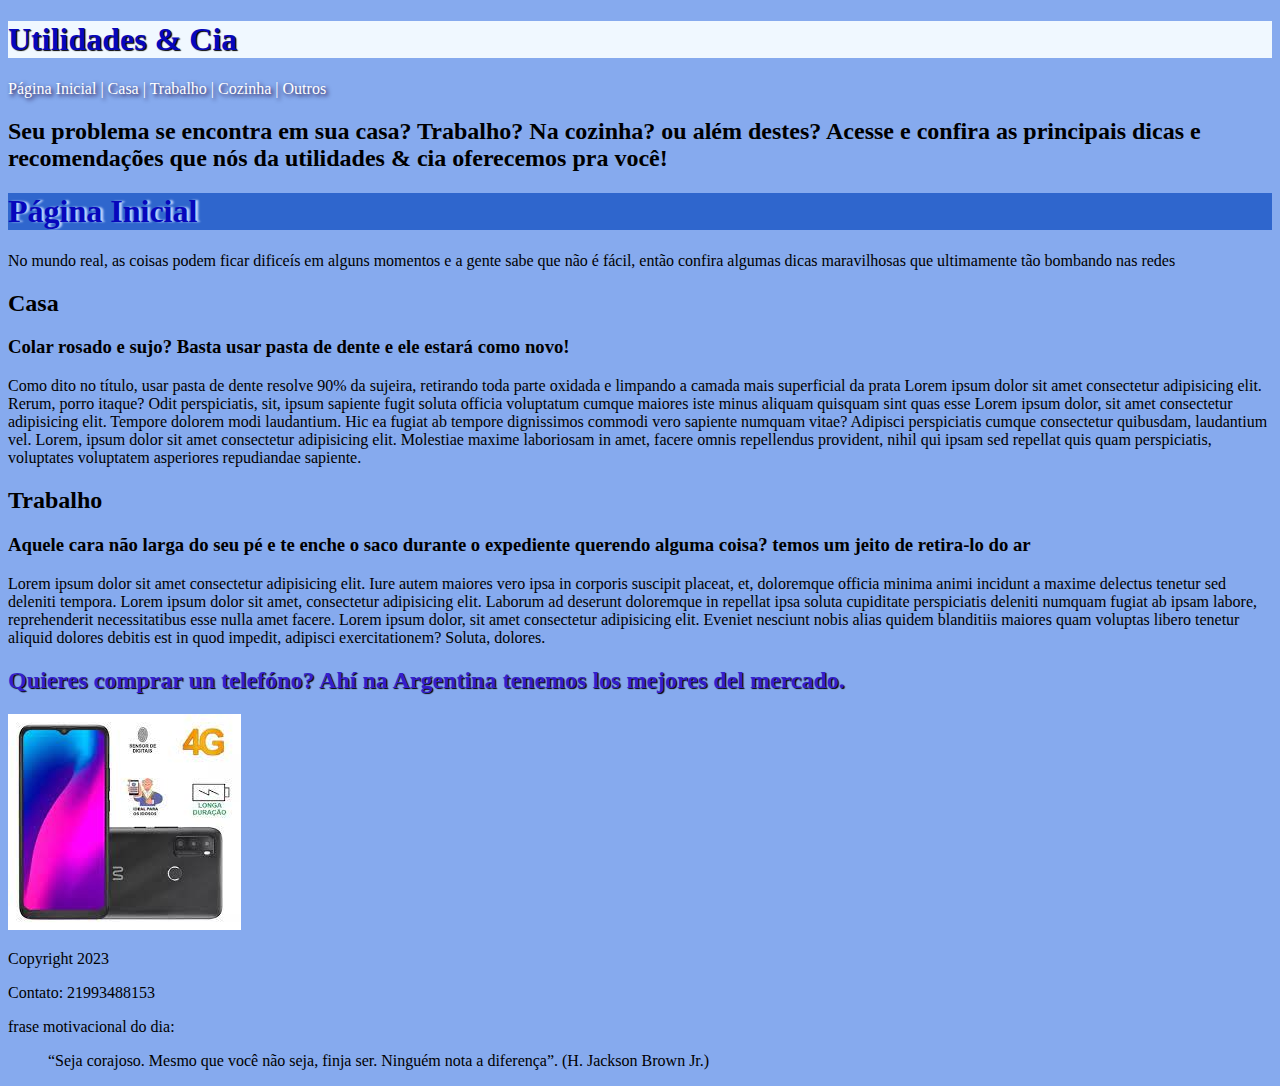
<file: ativ 4 - containers/index.html>
<!DOCTYPE html>
<html lang="pt-br">
<head>
    <meta charset="UTF-8">
    <meta name="viewport" content="width=device-width, initial-scale=1.0">
    <title>Jornal Nacional</title>
    <link rel="shortcut icon" href="favicon.ico" type="image/x-icon">
    <link rel="stylesheet" href="style.css">
</head>
<body>
    <header>
     <h1>Utilidades & Cia</h1>
    <p style="color: white; text-shadow: 2px 2px 4px rgb(25, 2, 58);">
        Página Inicial | Casa | Trabalho | Cozinha | Outros
    </p>
 
    </header>
    <main>
        <h2>Seu problema se encontra em sua casa? Trabalho? Na cozinha? ou além destes? Acesse e confira as principais dicas e recomendações que nós da utilidades & cia oferecemos pra você!</h2>
        <h1 style="background-color: rgb(47, 102, 205); text-shadow: 3px 0px 2px rgb(186, 207, 250);">Página Inicial</h1>
        <p>No mundo real, as coisas podem ficar dificeís em alguns momentos e a gente sabe que não é fácil, então confira algumas dicas maravilhosas que ultimamente tão bombando nas redes </p>
        <article>
            <h2>Casa</h2>
            <h3>Colar rosado e sujo? Basta usar pasta de dente e ele estará como novo!</h3>
            <p>Como dito no título, usar pasta de dente resolve 90% da sujeira, retirando toda parte oxidada e limpando a camada mais superficial da prata Lorem ipsum dolor sit amet consectetur adipisicing elit. Rerum, porro itaque? Odit perspiciatis, sit, ipsum sapiente fugit soluta officia voluptatum cumque maiores iste minus aliquam quisquam sint quas esse Lorem ipsum dolor, sit amet consectetur adipisicing elit. Tempore dolorem modi laudantium. Hic ea fugiat ab tempore dignissimos commodi vero sapiente numquam vitae? Adipisci perspiciatis cumque consectetur quibusdam, laudantium vel. Lorem, ipsum dolor sit amet consectetur adipisicing elit. Molestiae maxime laboriosam in amet, facere omnis repellendus provident, nihil qui ipsam sed repellat quis quam perspiciatis, voluptates voluptatem asperiores repudiandae sapiente.
            </p>
        </article>
        <article>
            <h2>Trabalho</h2>
            <h3>Aquele cara não larga do seu pé e te enche o saco durante o expediente querendo alguma coisa? temos um jeito de retira-lo do ar
            </h3>
            <p>Lorem ipsum dolor sit amet consectetur adipisicing elit. Iure autem maiores vero ipsa in corporis suscipit placeat, et, doloremque officia minima animi incidunt a maxime delectus tenetur sed deleniti tempora.  Lorem ipsum dolor sit amet, consectetur adipisicing elit. Laborum ad deserunt doloremque in repellat ipsa soluta cupiditate perspiciatis deleniti numquam fugiat ab ipsam labore, reprehenderit necessitatibus esse nulla amet facere. Lorem ipsum dolor, sit amet consectetur adipisicing elit. Eveniet nesciunt nobis alias quidem blanditiis maiores quam voluptas libero tenetur aliquid dolores debitis est in quod impedit, adipisci exercitationem? Soluta, dolores.</p>
        </article>
    </main>
    <aside>
    <h2 style="color: rgb(53, 30, 206);text-shadow: 1px 1px 1px black;">Quieres comprar un telefóno? Ahí na Argentina tenemos los mejores del mercado.</h2>
    <img src="imagens/baixados.jpg" alt="celular de última geração, lançado em 2024 da marca Motorola">
    </aside>
    <footer>
        <p>Copyright 2023</p>
        <p>Contato: 21993488153</p>
        <p>frase motivacional do dia: <blockquote>“Seja corajoso. Mesmo que você não seja, finja ser. Ninguém nota a diferença”. (H. Jackson Brown Jr.)</blockquote> </p>
    </footer>
</body>
</html>
</file>
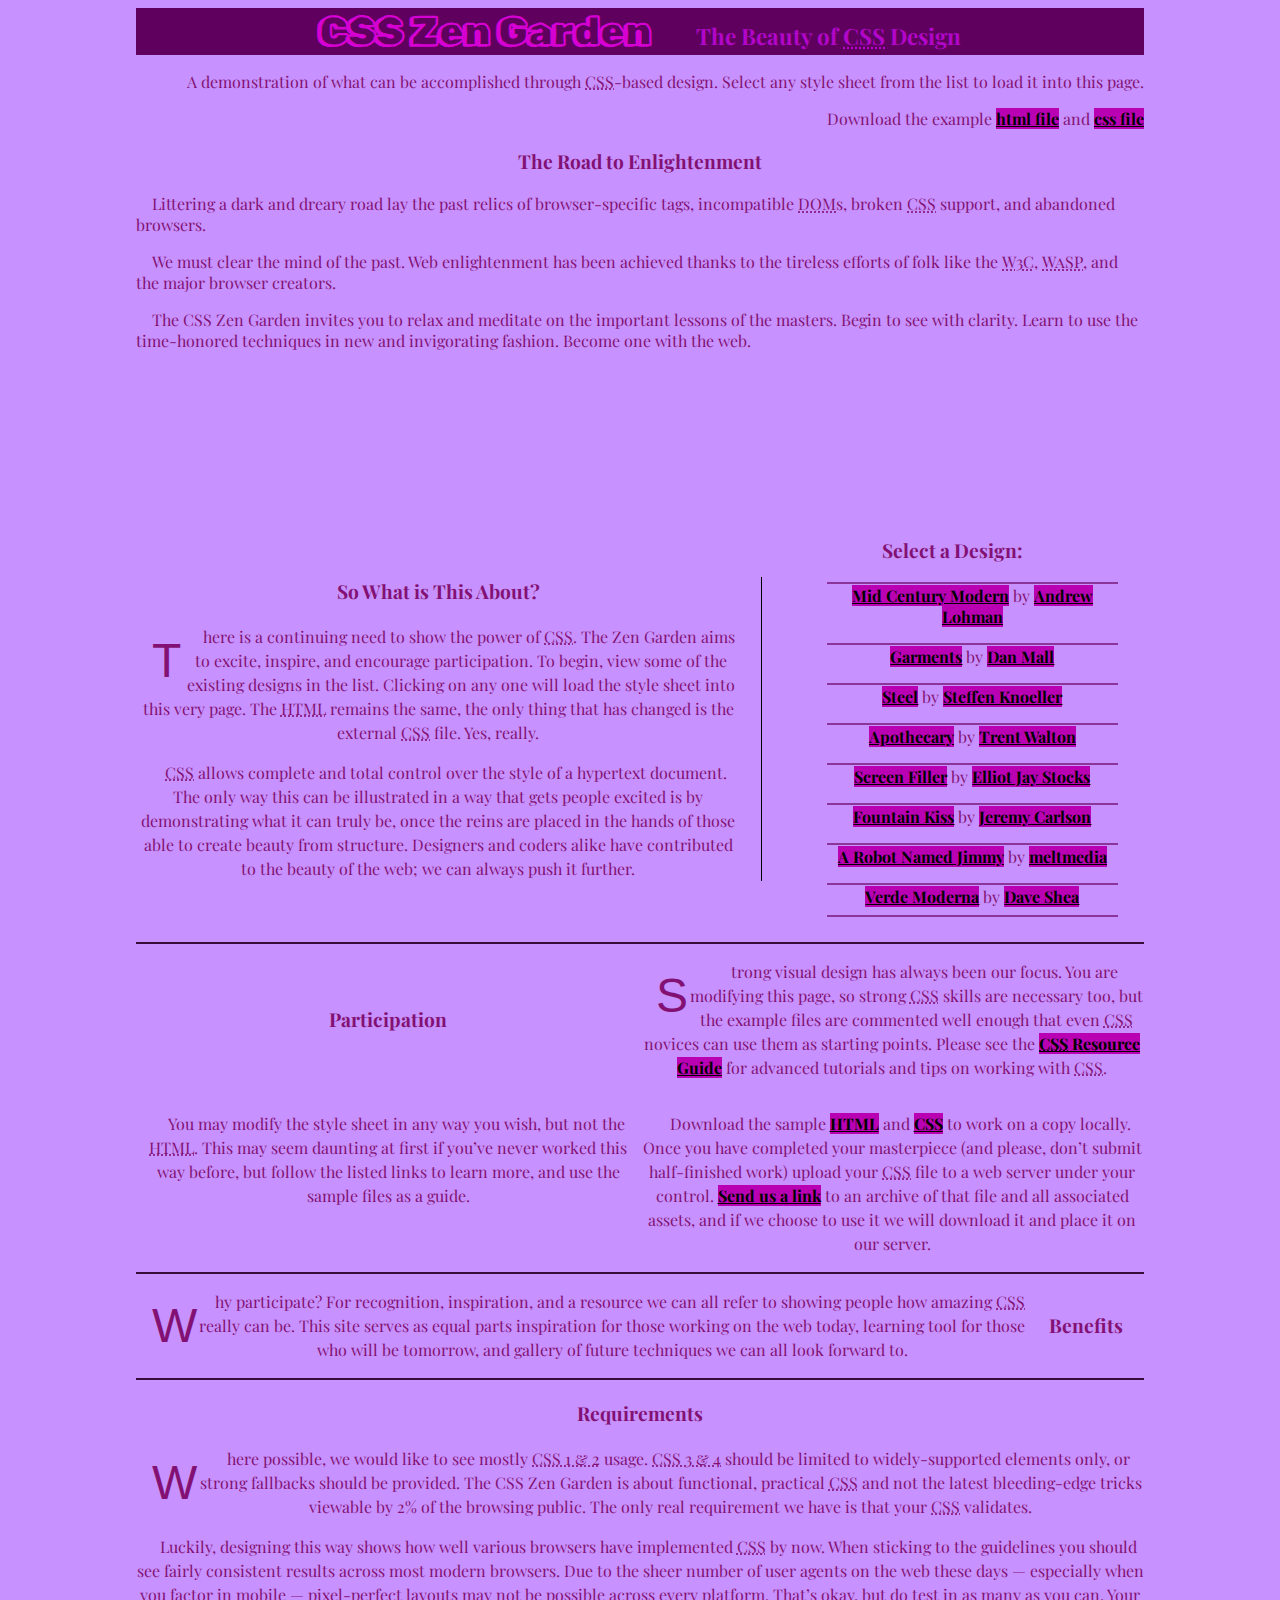
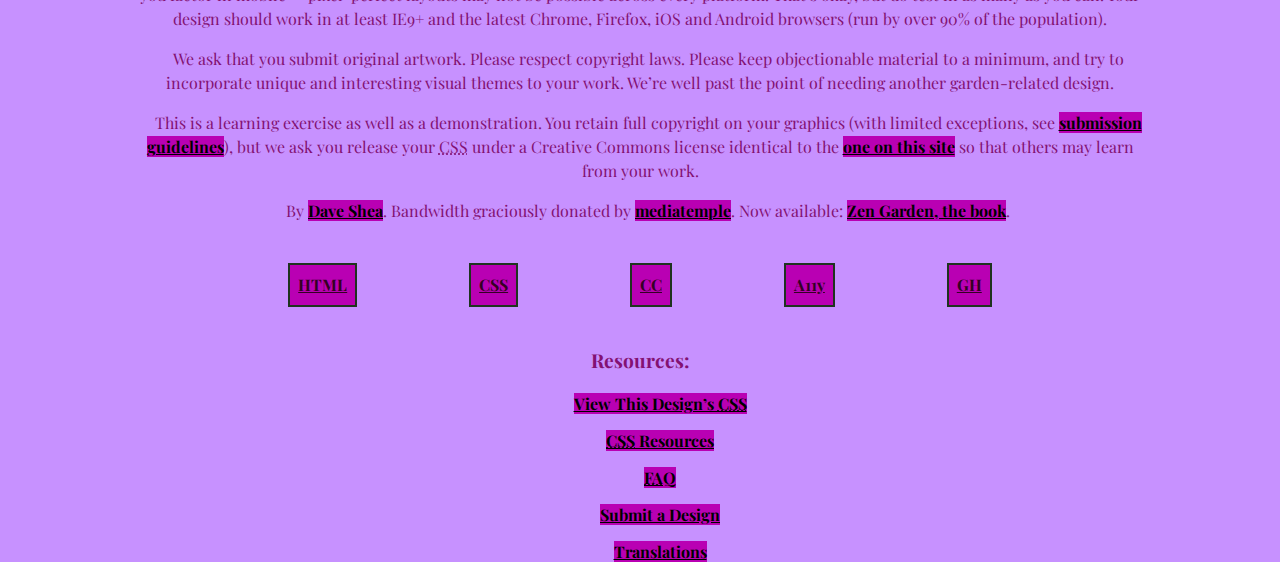
<file: Css Zen Garden/index.html>
<!DOCTYPE html>
<html>
<head>
	<meta charset="utf-8">
	<title>CSS Zen Garden: The Beauty of CSS Design</title>

	<link rel="stylesheet" href="style.css">
	<link rel="alternate" type="application/rss+xml" title="RSS" href="http://www.csszengarden.com/zengarden.xml">
	<link rel="shortcut icon" href="favicon.ico" type="image/x-icon">

	<meta name="viewport" content="width=device-width, initial-scale=1.0">
	<meta name="author" content="Dave Shea">
	<meta name="description" content="A demonstration of what can be accomplished visually through CSS-based design.">
	<meta name="robots" content="all">
	
</head>

<body id="css-zen-garden">
<div class="page-wrapper">

	<section class="intro" id="zen-intro">
		<header role="banner">
			<h1 class="intro">CSS Zen Garden</h1>
			<h2>The Beauty of <abbr title="Cascading Style Sheets">CSS</abbr> Design</h2>
		</header>

		
			<div class="summary" id="zen-summary" role="article">
				<p>A demonstration of what can be accomplished through <abbr title="Cascading Style Sheets">CSS</abbr>-based design. Select any style sheet from the list to load it into this page.</p>
				<p>Download the example <a href="/examples/index" title="This page's source HTML code, not to be modified.">html file</a> and <a href="/examples/style.css" title="This page's sample CSS, the file you may modify.">css file</a></p>
			</div>
			<div class="preamble" id="zen-preamble" role="article">
				<h3>The Road to Enlightenment</h3>
				<p>Littering a dark and dreary road lay the past relics of browser-specific tags, incompatible <abbr title="Document Object Model">DOM</abbr>s, broken <abbr title="Cascading Style Sheets">CSS</abbr> support, and abandoned browsers.</p>
				<p>We must clear the mind of the past. Web enlightenment has been achieved thanks to the tireless efforts of folk like the <abbr title="World Wide Web Consortium">W3C</abbr>, <abbr title="Web Standards Project">WaSP</abbr>, and the major browser creators.</p>
				<p>The CSS Zen Garden invites you to relax and meditate on the important lessons of the masters. Begin to see with clarity. Learn to use the time-honored techniques in new and invigorating fashion. Become one with the web.</p>
			</div>
	</section>

	<div class="mainsupporting" id="zen-supporting" role="main">
		<div class="explanation" id="zen-explanation" role="article">
			<h3>So What is This About?</h3>
			<p>There is a continuing need to show the power of <abbr title="Cascading Style Sheets">CSS</abbr>. The Zen Garden aims to excite, inspire, and encourage participation. To begin, view some of the existing designs in the list. Clicking on any one will load the style sheet into this very page. The <abbr title="HyperText Markup Language">HTML</abbr> remains the same, the only thing that has changed is the external <abbr title="Cascading Style Sheets">CSS</abbr> file. Yes, really.</p>
			<p><abbr title="Cascading Style Sheets">CSS</abbr> allows complete and total control over the style of a hypertext document. The only way this can be illustrated in a way that gets people excited is by demonstrating what it can truly be, once the reins are placed in the hands of those able to create beauty from structure. Designers and coders alike have contributed to the beauty of the web; we can always push it further.</p>
		</div>

		<div class="participation" id="zen-participation" role="article">
			<h3>Participation</h3>
			<p>Strong visual design has always been our focus. You are modifying this page, so strong <abbr title="Cascading Style Sheets">CSS</abbr> skills are necessary too, but the example files are commented well enough that even <abbr title="Cascading Style Sheets">CSS</abbr> novices can use them as starting points. Please see the <a href="/pages/resources/" title="A listing of CSS-related resources"><abbr title="Cascading Style Sheets">CSS</abbr> Resource Guide</a> for advanced tutorials and tips on working with <abbr title="Cascading Style Sheets">CSS</abbr>.</p>
			<p>You may modify the style sheet in any way you wish, but not the <abbr title="HyperText Markup Language">HTML</abbr>. This may seem daunting at first if you&#8217;ve never worked this way before, but follow the listed links to learn more, and use the sample files as a guide.</p>
			<p>Download the sample <a href="/examples/index" title="This page's source HTML code, not to be modified.">HTML</a> and <a href="/examples/style.css" title="This page's sample CSS, the file you may modify.">CSS</a> to work on a copy locally. Once you have completed your masterpiece (and please, don&#8217;t submit half-finished work) upload your <abbr title="Cascading Style Sheets">CSS</abbr> file to a web server under your control. <a href="/pages/submit/" title="Use the contact form to send us your CSS file">Send us a link</a> to an archive of that file and all associated assets, and if we choose to use it we will download it and place it on our server.</p>
		</div>

		<div class="benefits" id="zen-benefits" role="article">
			<h3>Benefits</h3>
			<p>Why participate? For recognition, inspiration, and a resource we can all refer to showing people how amazing <abbr title="Cascading Style Sheets">CSS</abbr> really can be. This site serves as equal parts inspiration for those working on the web today, learning tool for those who will be tomorrow, and gallery of future techniques we can all look forward to.</p>
		</div>

		<div class="requirements" id="zen-requirements" role="article">
			<h3>Requirements</h3>
			<p>Where possible, we would like to see mostly <abbr title="Cascading Style Sheets, levels 1 and 2">CSS 1 &amp; 2</abbr> usage. <abbr title="Cascading Style Sheets, levels 3 and 4">CSS 3 &amp; 4</abbr> should be limited to widely-supported elements only, or strong fallbacks should be provided. The CSS Zen Garden is about functional, practical <abbr title="Cascading Style Sheets">CSS</abbr> and not the latest bleeding-edge tricks viewable by 2% of the browsing public. The only real requirement we have is that your <abbr title="Cascading Style Sheets">CSS</abbr> validates.</p>
			<p>Luckily, designing this way shows how well various browsers have implemented <abbr title="Cascading Style Sheets">CSS</abbr> by now. When sticking to the guidelines you should see fairly consistent results across most modern browsers. Due to the sheer number of user agents on the web these days &#8212; especially when you factor in mobile &#8212; pixel-perfect layouts may not be possible across every platform. That&#8217;s okay, but do test in as many as you can. Your design should work in at least IE9+ and the latest Chrome, Firefox, iOS and Android browsers (run by over 90% of the population).</p>
			<p>We ask that you submit original artwork. Please respect copyright laws. Please keep objectionable material to a minimum, and try to incorporate unique and interesting visual themes to your work. We&#8217;re well past the point of needing another garden-related design.</p>
			<p>This is a learning exercise as well as a demonstration. You retain full copyright on your graphics (with limited exceptions, see <a href="/pages/submit/guidelines/">submission guidelines</a>), but we ask you release your <abbr title="Cascading Style Sheets">CSS</abbr> under a Creative Commons license identical to the <a href="http://creativecommons.org/licenses/by-nc-sa/3.0/" title="View the Zen Garden's license information.">one on this site</a> so that others may learn from your work.</p>
			<p role="contentinfo">By <a href="http://www.mezzoblue.com/">Dave Shea</a>. Bandwidth graciously donated by <a href="http://www.mediatemple.net/">mediatemple</a>. Now available: <a href="http://www.amazon.com/exec/obidos/ASIN/0321303474/mezzoblue-20/">Zen Garden, the book</a>.</p>
		</div>

		<footer>
			<a href="http://validator.w3.org/check/referer" title="Check the validity of this site&#8217;s HTML" class="zen-validate-html">HTML</a>
			<a href="http://jigsaw.w3.org/css-validator/check/referer" title="Check the validity of this site&#8217;s CSS" class="zen-validate-css">CSS</a>
			<a href="http://creativecommons.org/licenses/by-nc-sa/3.0/" title="View the Creative Commons license of this site: Attribution-NonCommercial-ShareAlike." class="zen-license">CC</a>
			<a href="http://mezzoblue.com/zengarden/faq/#aaa" title="Read about the accessibility of this site" class="zen-accessibility">A11y</a>
			<a href="https://github.com/mezzoblue/csszengarden.com" title="Fork this site on Github" class="zen-github">GH</a>
		</footer>

	</div>


	<aside class="sidebar" role="complementary">
		<div class="wrapper">

			<div class="design-selection" id="design-selection">
				<h3 class="select">Select a Design:</h3>
				<nav role="navigation">
					<ul>
					<li>
						<a href="/221/" class="design-name">Mid Century Modern</a> by						<a href="http://andrewlohman.com/" class="designer-name">Andrew Lohman</a>
					</li>					<li>
						<a href="/220/" class="design-name">Garments</a> by						<a href="http://danielmall.com/" class="designer-name">Dan Mall</a>
					</li>					<li>
						<a href="/219/" class="design-name">Steel</a> by						<a href="http://steffen-knoeller.de" class="designer-name">Steffen Knoeller</a>
					</li>					<li>
						<a href="/218/" class="design-name">Apothecary</a> by						<a href="http://trentwalton.com" class="designer-name">Trent Walton</a>
					</li>					<li>
						<a href="/217/" class="design-name">Screen Filler</a> by						<a href="http://elliotjaystocks.com/" class="designer-name">Elliot Jay Stocks</a>
					</li>					<li>
						<a href="/216/" class="design-name">Fountain Kiss</a> by						<a href="http://jeremycarlson.com" class="designer-name">Jeremy Carlson</a>
					</li>					<li>
						<a href="/215/" class="design-name">A Robot Named Jimmy</a> by						<a href="http://meltmedia.com/" class="designer-name">meltmedia</a>
					</li>					<li>
						<a href="/214/" class="design-name">Verde Moderna</a> by						<a href="http://www.mezzoblue.com/" class="designer-name">Dave Shea</a>
					</li>					</ul>
				</nav>
			</div>

			<div class="design-archives" id="design-archives">
				<h3 class="archives">Archives:</h3>
				<nav role="navigation">
					<ul>
						<li class="next">
							<a href="/214/page1">
								Next Designs <span class="indicator">&rsaquo;</span>
							</a>
						</li>
						<li class="viewall">
							<a href="/pages/alldesigns/" title="View every submission to the Zen Garden.">
								View All Designs							</a>
						</li>
					</ul>
				</nav>
			</div>

			<div class="zen-resources" id="zen-resources">
				<h3 class="resources">Resources:</h3>
				<ul>
					<li class="view-css">
						<a href="style.css" title="View the source CSS file of the currently-viewed design.">
							View This Design&#8217;s <abbr title="Cascading Style Sheets">CSS</abbr>						</a>
					</li>
					<li class="css-resources">
						<a href="/pages/resources/" title="Links to great sites with information on using CSS.">
							<abbr title="Cascading Style Sheets">CSS</abbr> Resources						</a>
					</li>
					<li class="zen-faq">
						<a href="/pages/faq/" title="A list of Frequently Asked Questions about the Zen Garden.">
							<abbr title="Frequently Asked Questions">FAQ</abbr>						</a>
					</li>
					<li class="zen-submit">
						<a href="/pages/submit/" title="Send in your own CSS file.">
							Submit a Design						</a>
					</li>
					<li class="zen-translations">
						<a href="/pages/translations/" title="View translated versions of this page.">
							Translations						</a>
					</li>
				</ul>
			</div>
		</div>
	</aside>


</div>

<!--

	These superfluous divs/spans were originally provided as catch-alls to add extra imagery.
	These days we have full ::before and ::after support, favour using those instead.
	These only remain for historical design compatibility. They might go away one day.
		
-->
<div class="extra1" role="presentation"></div><div class="extra2" role="presentation"></div><div class="extra3" role="presentation"></div>
<div class="extra4" role="presentation"></div><div class="extra5" role="presentation"></div><div class="extra6" role="presentation"></div>

</body>
</html>
</file>
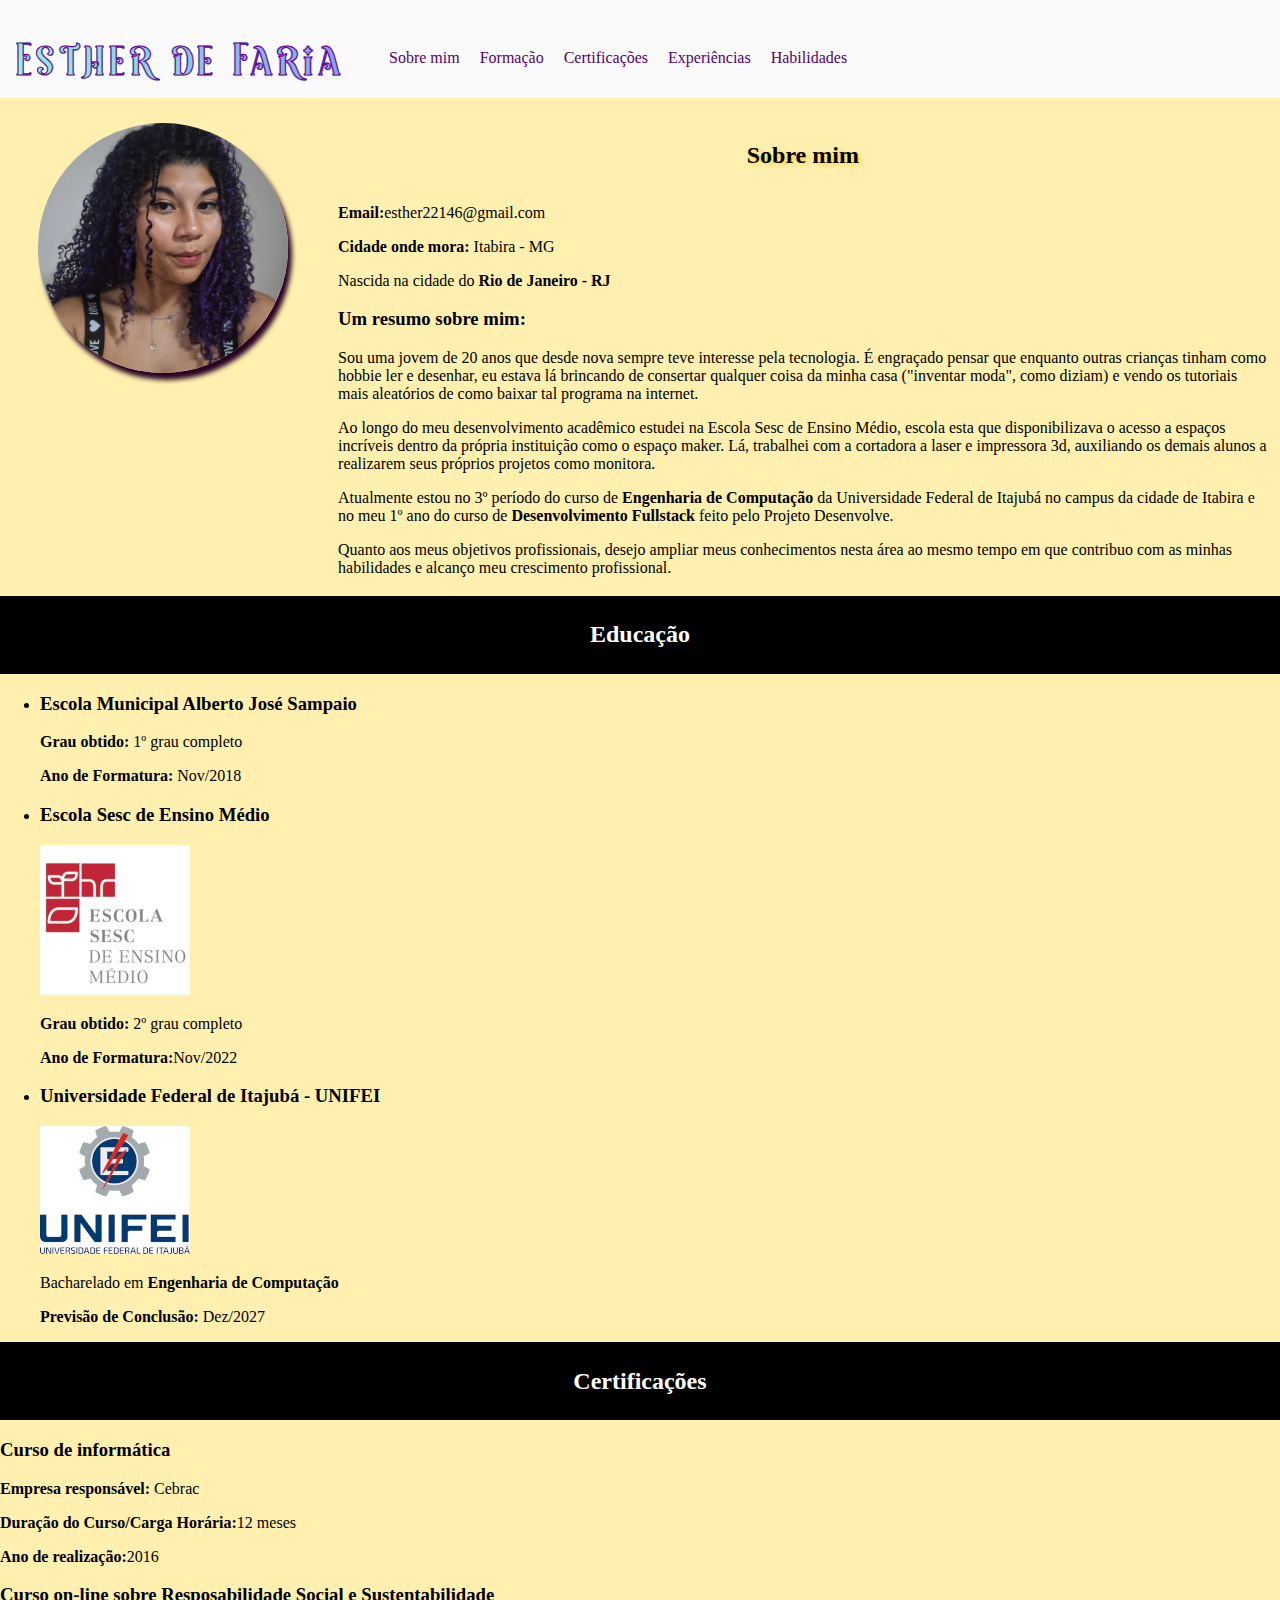
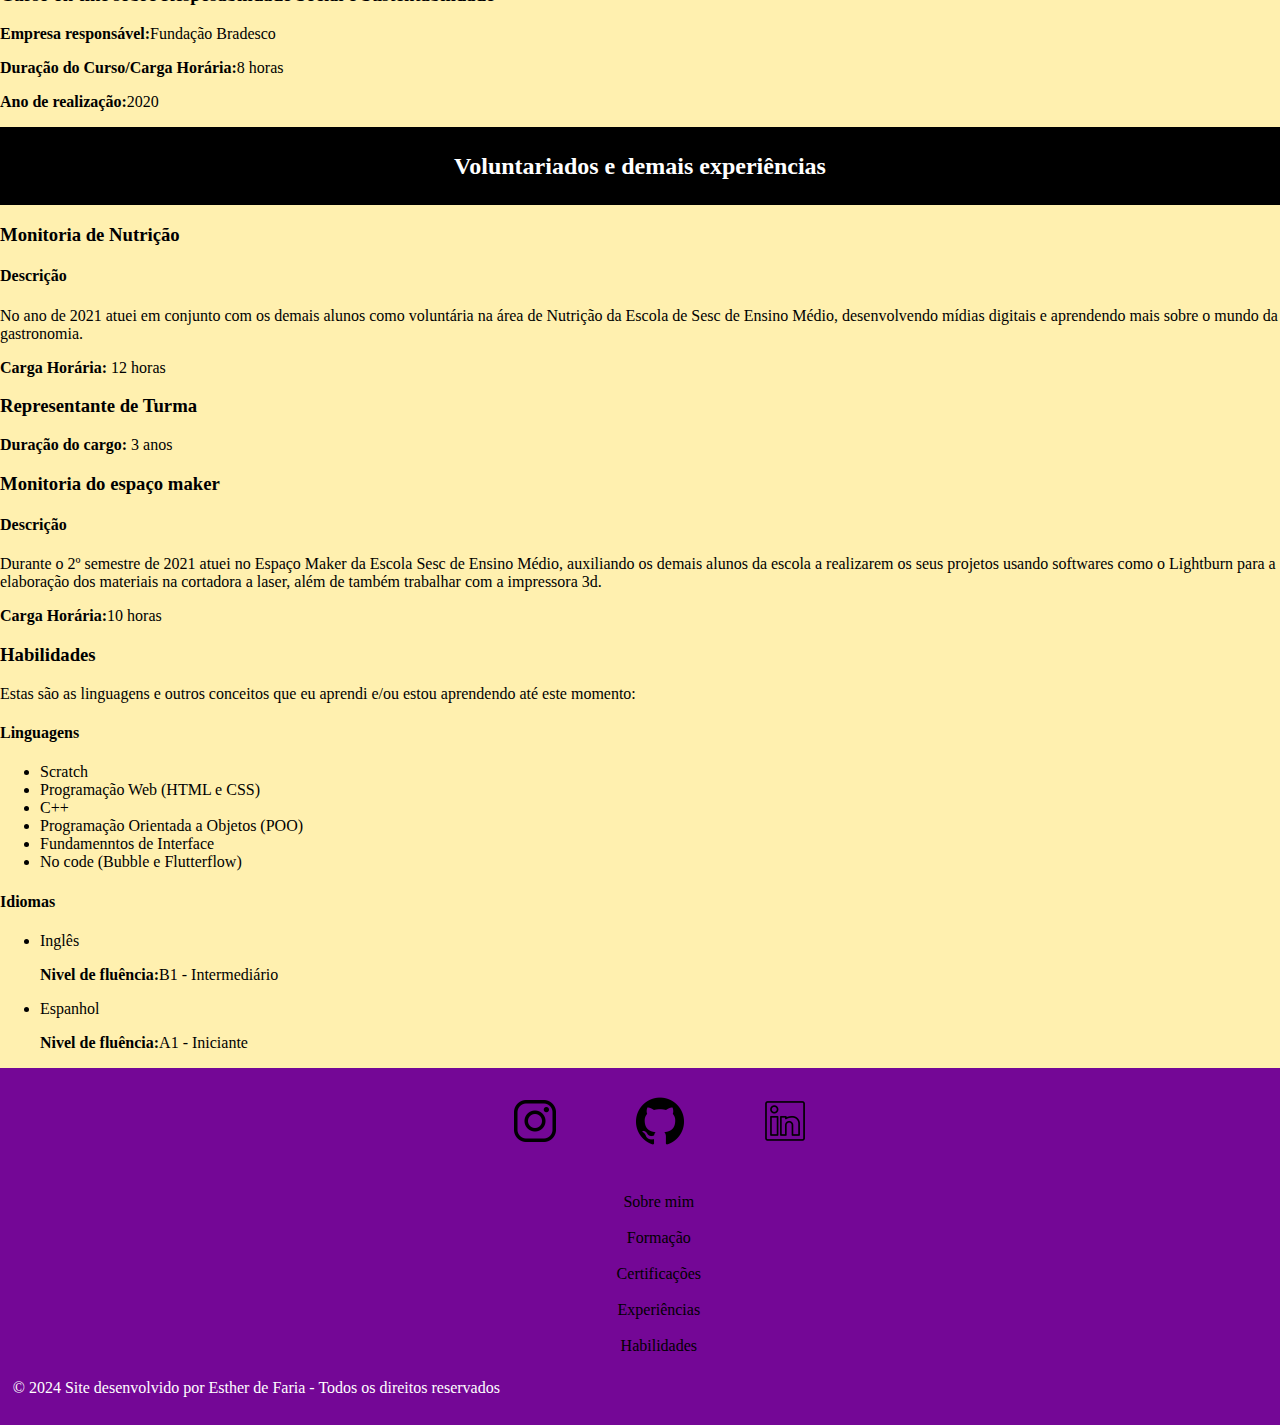
<file: Curriculum vitae/index.html>
<!DOCTYPE html>
<html lang="pt-br">
<head>
    <meta charset="UTF-8">
    <meta name="viewport" content="width=device-width, initial-scale=1.0">
    <title>Sobre mim</title>
    <link rel="shortcut icon" href="star.ico" type="image/x-icon">
    <link rel="stylesheet" href="style.css">
</head>
<body>
    <header>
        <h1>Esther de Faria</h1>
        <nav>
            <ul>
            <li><a href="#about">Sobre mim</a></li>
            <li><a href="#formação">Formação</a></li>
            <li><a href="#certi">Certificações</a></li>
            <li><a href="#expe">Experiências</a></li>
            <li><a href="#habilidades">Habilidades</a></li>
                </ul>
        </nav>
    </header>
    <main>
      <section class="about" id="about"> <!--Apresentação com nome,foto,email,cidade onde mora e de onde é-->
            <div class="flex01">
                <div><img src="imagens/me.webp" alt="Desenvolvedora deste site" id="me"></div>
                <div>
                    <h2>Sobre mim</h2>
                    <p> <strong>Email:</strong>esther22146@gmail.com</p>
                    <p> <strong>Cidade onde mora:</strong> Itabira - MG</p>
                    <p>Nascida na cidade do <strong>Rio de Janeiro - RJ</strong></p>
                    <h3>Um resumo sobre mim:</h3>
                    <div>
                        <p>Sou uma jovem de 20 anos que desde nova sempre teve interesse pela tecnologia. É engraçado pensar que enquanto outras crianças tinham como hobbie ler e desenhar, eu estava lá brincando de consertar qualquer coisa da minha casa ("inventar moda", como diziam) e vendo os tutoriais mais aleatórios de como baixar tal programa na internet.</p>
                        <p>Ao longo do meu desenvolvimento acadêmico estudei na Escola Sesc de Ensino Médio, escola esta que disponibilizava o acesso a espaços incríveis dentro da própria instituição como o espaço maker. Lá, trabalhei com a cortadora a laser e impressora 3d, auxiliando os demais alunos a realizarem seus próprios projetos como monitora. </p>
                        <p>Atualmente estou no 3º período do curso de <strong>Engenharia de Computação</strong> da Universidade Federal de Itajubá no campus da cidade de Itabira e no meu 1º ano do curso de <strong>Desenvolvimento Fullstack</strong> feito pelo Projeto Desenvolve.
                        </p>
                        <p>Quanto aos meus objetivos profissionais, desejo ampliar meus conhecimentos nesta área ao mesmo tempo em que contribuo com as minhas habilidades e alcanço meu crescimento profissional. </p>
                    </div>
                </div>
            </div>
        </section>
        <section class="edu" id="formação">
        <h2>Educação</h2>
        <ul>
            <li><h3>Escola Municipal Alberto José Sampaio</h3></li>
            <p><strong> Grau obtido:</strong> 1º grau completo </p>
            <p><strong>Ano de Formatura:</strong> Nov/2018</p>
            <li><h3>Escola Sesc de Ensino Médio</h3></li>
            <img src="imagens/logo escola sesc 150px.jpg" alt="Logo da Escola Sesc de Ensino Médio">
            <p><strong>Grau obtido:</strong> 2º grau completo</p>
            <p><strong>Ano de Formatura:</strong>Nov/2022</p>
            <li><h3>Universidade Federal de Itajubá - UNIFEI</h3></li>
            <img src="imagens/logo unifei 150px.jpg" alt="Logo da unifei">
            <p>Bacharelado em <strong>Engenharia de Computação</strong></p>
            <p><strong>Previsão de Conclusão: </strong>Dez/2027</p>
        </ul>
        </section>
        <section class="certi" id="certi">
        <h2>Certificações</h2>
        <div>
        <h3>Curso de informática</h3>
        <p><strong>Empresa responsável:</strong> Cebrac</p>
        <p><strong>Duração do Curso/Carga Horária:</strong>12 meses</p>
        <p><strong>Ano de realização:</strong>2016</p>
        </div>
        <div>
        <h3>Curso on-line sobre Resposabilidade Social e Sustentabilidade</h3>
        <p><strong>Empresa responsável:</strong>Fundação Bradesco</p>
        <p><strong>Duração do Curso/Carga Horária:</strong>8 horas</p>
        <p><strong>Ano de realização:</strong>2020</p>
        </div>
        </section>
        <section class="expe" id="expe">
        <h2>Voluntariados e demais experiências </h2>
        <div>
        <h3>Monitoria de Nutrição</h3>
        <h4>Descrição</h4>
        <p>No ano de 2021 atuei em conjunto com os demais alunos como voluntária na área de Nutrição da Escola de Sesc de Ensino Médio, desenvolvendo mídias digitais e aprendendo mais sobre o mundo da gastronomia.</p>
        <p><strong>Carga Horária:</strong> 12 horas</p>
        </div>
        <div>
        <h3>Representante de Turma</h3>
        <p><strong>Duração do cargo: </strong>3 anos</p>
        </div>
        <div> 
        <h3>Monitoria do espaço maker</h3>
        <h4>Descrição</h4>
        <p>Durante o 2º semestre de 2021 atuei no Espaço Maker da Escola Sesc de Ensino Médio, auxiliando os demais alunos da escola a realizarem os seus projetos usando softwares como o Lightburn para a elaboração dos materiais na cortadora a laser, além de também trabalhar com a impressora 3d.</p>
        <p><strong>Carga Horária:</strong>10 horas</p>
        </div>
        </section>
        <section id="habilidades" class="habilidades">
        <h3>Habilidades</h3>
        <p>Estas são as linguagens e outros conceitos que eu aprendi e/ou estou aprendendo até este momento:</p>
        <div class="flexN">
            <div>
                <h4>Linguagens</h4>
                <ul>
            
                    <li>Scratch</li>
                    <li>Programação Web (HTML e CSS)</li>
                    <li>C++</li>
                    <li>Programação Orientada a Objetos (POO)</li>
                    <li>Fundamenntos de Interface</li>
                    <li>No code (Bubble e Flutterflow)</li>
                </ul>
            </div>
            <div>
                <h4>Idiomas</h4>
                <ul>
                <li>Inglês</li>
                <p><strong>Nivel de fluência:</strong>B1 - Intermediário</p>
                <li>Espanhol</li>
                <p><strong>Nivel de fluência:</strong>A1 - Iniciante</p>
                </ul>
            </div>
        </div>
        </section>
    </main>
    <footer>
     <ul>
        <li><a href="https://www.instagram.com/esther_faria_24?igsh=MWowZXF3ZHd3dWJpcg==" target="_blank"><img src="imagens/instagram.png" alt="logo do instagram"></a></li> 
        <li><a href="https://github.com/thete59" target="_blank"><img src="imagens/github.png" alt="logo do Github"></a></li>
        <li><a href="https://www.linkedin.com/in/esther-de-faria-982300250/" target="_blank"><img src="imagens/linkedin.png" alt="logo do linkedin"></a></li> <!--Linkedin-->
     </ul>
     <nav>
        <ul>
        <li><a href="#about">Sobre mim</a></li>
        <li><a href="#formação">Formação</a></li>
        <li><a href="#certi">Certificações</a></li>
        <li><a href="#expe">Experiências</a></li>
        <li><a href="#habilidades">Habilidades</a></li>
            </ul>
    </nav>
     <p>© 2024 Site desenvolvido por Esther de Faria - Todos os direitos reservados </p>
    </footer>
</body>
</html>
</file>
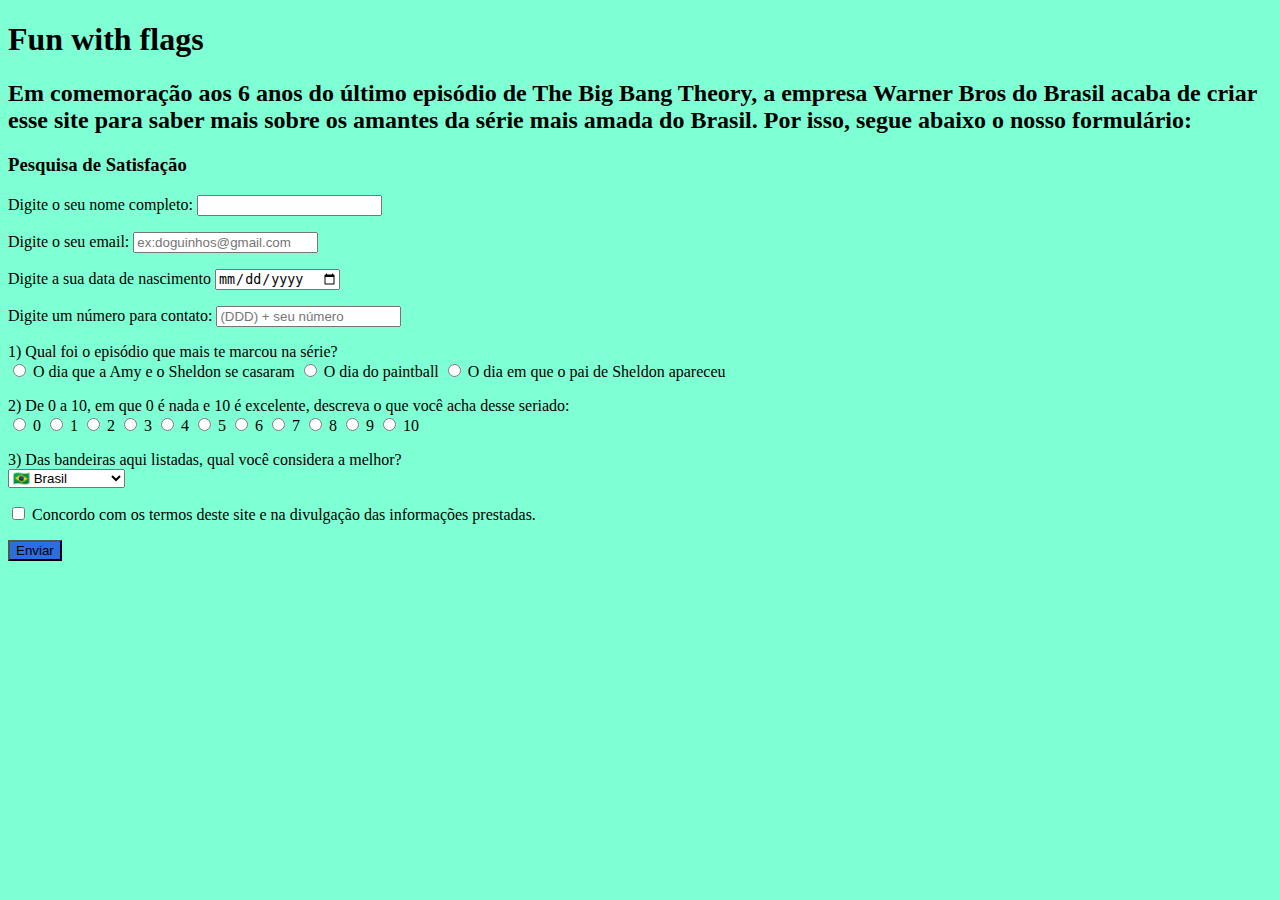
<file: Formulário/index.html>
<!DOCTYPE html>
<html>
<head>
    <meta charset="UTF-8">
    <meta name="viewport" content="width=device-width, initial-scale=1.0">
    <title>Fun with flags</title>
    <link rel="shortcut icon" href="favicon.ico" type="image/x-icon">
    <style>
        body{
            background-color: aquamarine;
        }
    </style>
</head>
<body>
    <header>
        <h1>Fun with flags</h1>
    </header>
    <main>
        <h2>Em comemoração aos 6 anos do último episódio de The Big Bang Theory, a empresa Warner Bros do Brasil acaba de criar esse site para saber mais sobre os amantes da série mais amada do Brasil. Por isso, segue abaixo o nosso formulário:
        </h2>
        <section>
        <h3>Pesquisa de Satisfação</h3>
        <form action="nãotem.html" method="post">
            <p>
                <label for="nome">Digite o seu nome completo:</label>
                <input type="text" id="nome">
            </p>
            <p>
                <label for="email">Digite o seu email:</label>
                <input type="email" id="email" placeholder="ex:doguinhos@gmail.com">
            </p>
            <p>
                <label for="data">Digite a sua data de nascimento</label>
                <input type="date" id="data">
            </p>
            <p>
                <label for="telefone">Digite um número para contato:</label>
                <input type="tel" id="telefone" placeholder="(DDD) + seu número">
            </p>
        </section>
        <section>
            <p>
                <label>1) Qual foi o episódio que mais te marcou na série?</label>   <br>
                <input type="radio" id="op1" name="pg1">
                <label for="pergunta1">O dia que a Amy e o Sheldon se casaram</label>
                <input type="radio" id="op2" name="pg1">
                <label for="op2">O dia do paintball</label>
                <input type="radio" id="op3" name="pg1">
                <label for="op3">O dia em que o pai de Sheldon apareceu</label>
                        </p>
                        <p>
                <label>2) De 0 a 10, em que 0 é nada e 10 é excelente, descreva o que você acha desse seriado:</label>
                <br>
                <input type="radio" id="op1" name="pergunta2">
                <label for="op1">0</label>
                <input type="radio" id="op2" name="pergunta2">
                <label for="op2">1</label>
                <input type="radio" id="op3" name="pergunta2">
                <label for="op3">2</label>
                <input type="radio" id="op4" name="pergunta2">
                <label for="op4">3</label>
                <input type="radio" id="op5" name="pergunta2">
                <label for="op5">4</label>
                <input type="radio" id="op6" name="pergunta2">
                <label for="op6">5</label>
                <input type="radio" id="op7" name="pergunta2">
                <label for="op7">6</label>
                <input type="radio" id="op8" name="pergunta2">
                <label for="op8">7</label>
                <input type="radio" id="op9" name="pergunta2">
                <label for="op9">8</label>
                <input type="radio" id="op10" name="pergunta2">
                <label for="op10">9</label>
                <input type="radio" id="opfin" name="pergunta2">
                <label for="op10">10</label>
                        </p>
                        <p></p>
                        <p>
                        <label for="flags">3) Das bandeiras aqui listadas, qual você considera a melhor?</label>
                        <br>
                        <select id="flags">
                        <option>🇧🇷 Brasil</option>
                        <option>🇬🇧 Reino Unido</option>
                        <option>🇸🇳 Senegal</option>
                        <option>🇫🇷 França</option>
                        <option>🇦🇺 Austrália</option>
                        <option>🇪🇸 Espanha</option>
                        <option>🇨🇦 Canadá</option>
                        <option>🇲🇽 México</option>
                        <option>🇦🇷 Argentina</option>
                        <option>🇩🇪 Alemanha</option>
                        </select>
                        </p>
                        <p><input type="checkbox" id="agree" required>
                        <label for="agree">Concordo com os termos deste site e na divulgação das informações prestadas. </label></p>
                        <input type="submit" value="Enviar" style="background-color: rgb(43, 110, 226);">
            </section>
    </form>
        
    </main>
</body>
</html>
</file>
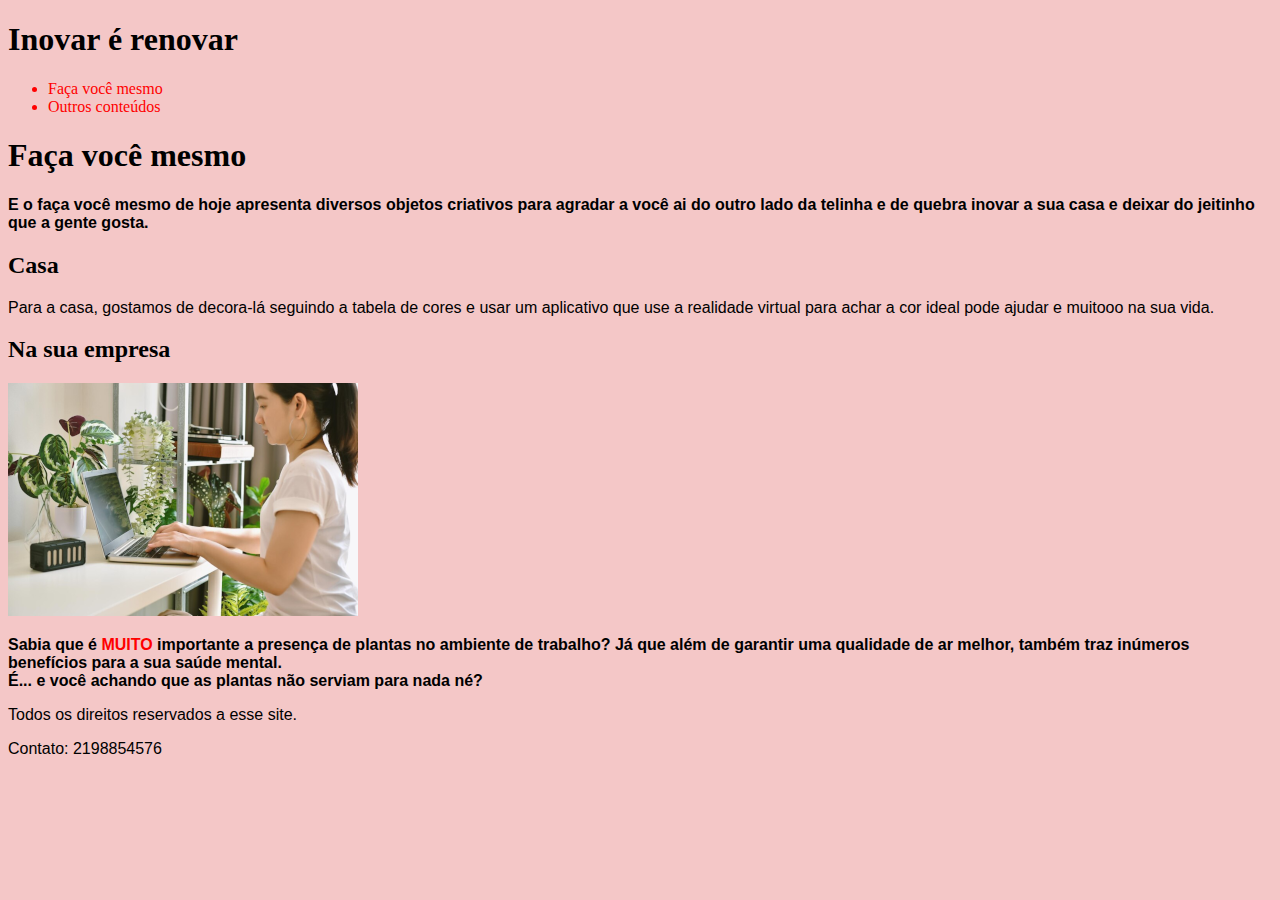
<file: seletores/index.html>
<!DOCTYPE html>
<html lang="pt-br">
<head>
    <meta charset="UTF-8">
    <meta name="viewport" content="width=device-width, initial-scale=1.0">
    <title>Inovar é renovar</title>
    <link rel="stylesheet" href="style.css">
    <link rel="shortcut icon" href="favicon.ico" type="image/x-icon">
</head>
<body>
    <header>

        <h1>Inovar é renovar</h1>
        <ul>
        <a href="#">
            <li>Faça você mesmo</li>
        </a>
        <a href="#">
            <li>Outros conteúdos</li>
        </a>
    </ul>
    </header>
    <main>
<h1>Faça você mesmo</h1>
<p>E o faça você mesmo de hoje apresenta diversos objetos criativos para agradar a você ai do outro lado da telinha e de quebra inovar a sua casa e deixar do jeitinho que a gente gosta. </p>
<section>
    <h2>Casa</h2>
    <p>Para a casa, gostamos de decora-lá seguindo a tabela de cores e usar um aplicativo que use a realidade virtual para achar a cor ideal pode ajudar e muitooo na sua vida. <p>
</section>
<section>
    <h2>Na sua empresa</h2>
    <img src="mulher.png" alt="mulher no trabalho cercada de plantas">
    <p class="destaque">Sabia que é <strong class="destaque">MUITO </strong>importante a presença de plantas no ambiente de trabalho? Já que além de garantir uma qualidade de ar melhor, também traz inúmeros benefícios para a sua saúde mental. <br>
    É... e você achando que as plantas não serviam para nada né?</p>
</section>
    </main>
    <footer>
<p>Todos os direitos reservados a esse site.
</p>
<p>Contato: 2198854576</p>
    </footer>
</body>
</html>
</file>
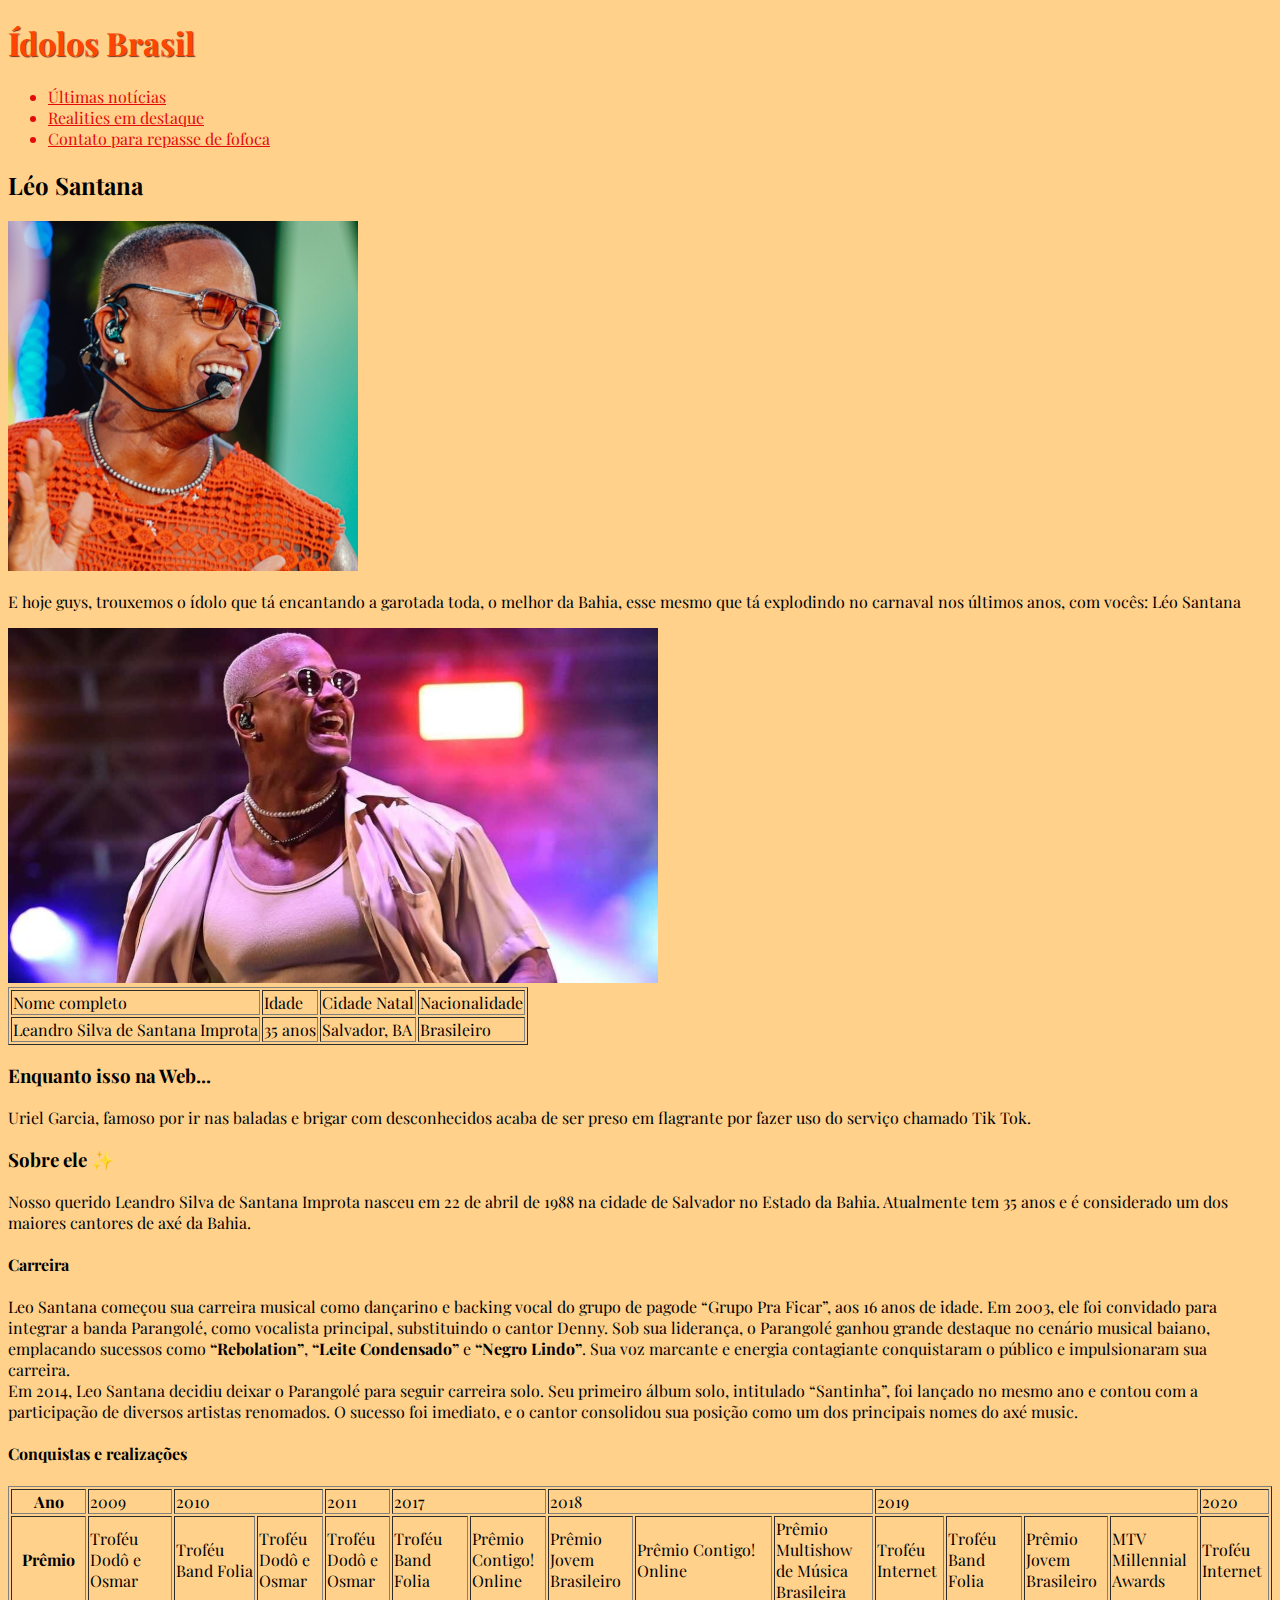
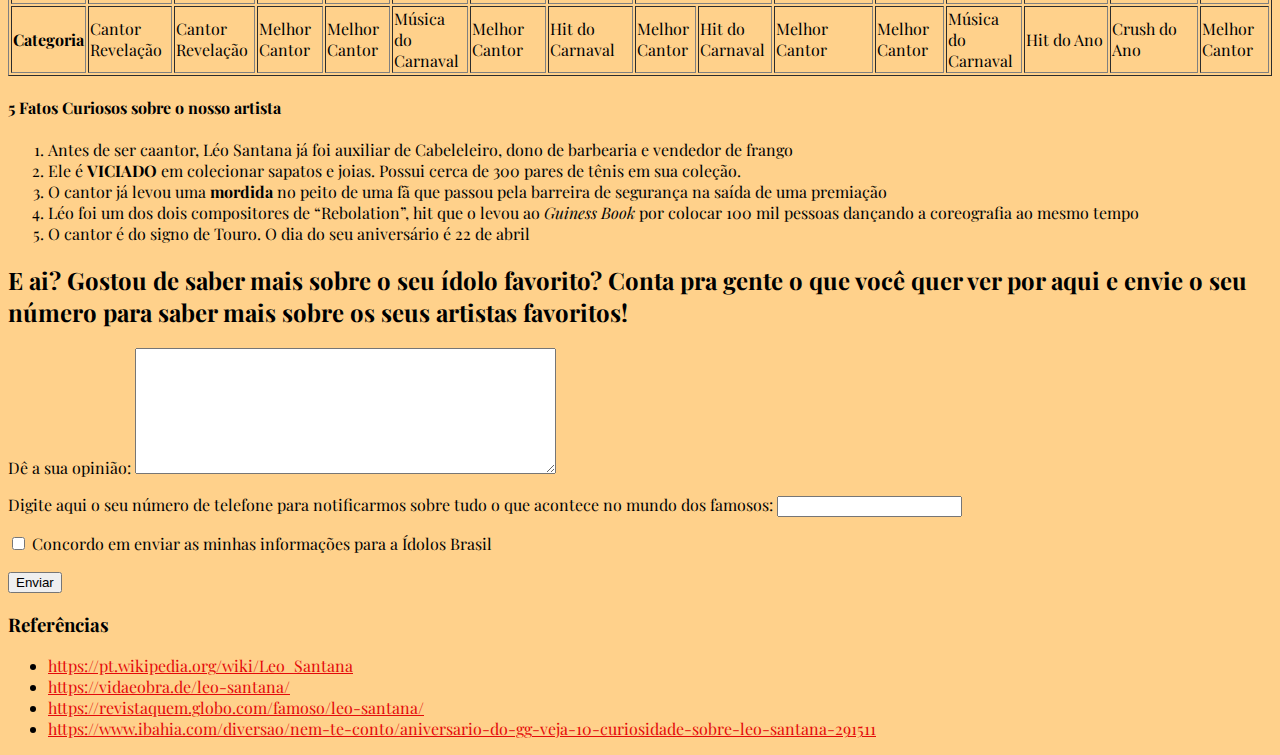
<file: Ídolos Brasil/index.html>
<!DOCTYPE html>
<html>
<head>
    <meta charset="UTF-8">
    <meta name="viewport" content="width=device-width, initial-scale=1.0">
    <title>ídolos Brasil</title>
    <link rel="shortcut icon" href="favicon.ico" type="image/x-icon">
    <link rel="stylesheet" href="style.css">
</head>
<body>
    <header>
    <h1>Ídolos Brasil</h1>
    <ul>
        <a href="#">
            <li>Últimas notícias</li>
        </a>
        <a href="#">
            <li>Realities em destaque</li>
        </a>
        <a href="#">
            <li>Contato para repasse de fofoca</li>
        </a>
    </ul>
     <h2>Léo Santana</h2>
        <img src="imagens/léo santana.png" alt="cantor léo Santana">
    </header>
    <main>
    <section> <!--Apresentação do ídolo-->
        <p>E hoje guys, trouxemos o  ídolo que tá encantando a garotada toda, o melhor da Bahia, esse mesmo que tá explodindo no carnaval nos últimos anos, com vocês: Léo Santana </p>
    </section>
        <aside>
        
            <img src="imagens/nosso léo 2.png" alt="léo santana cantando no palco">
            <table border="1">
                 <tr>
                    <td>Nome completo</td>
                    <td>Idade</td>
                    <td>Cidade Natal</td>
                    <td>Nacionalidade</td>
                 </tr>
                 <tr>
                <td>Leandro Silva de Santana Improta </td>
                <td>35 anos</td>
                <td>Salvador, BA</td>
                <td>Brasileiro</td>
                 </tr>
            </table> 
            <article>
                <h3>Enquanto isso na Web...</h3>
                <p>Uriel Garcia, famoso por ir nas baladas e brigar com desconhecidos acaba de ser preso em flagrante por fazer uso do serviço chamado Tik Tok.</p>
            </article>
        </aside>
    <section>
        <h3>Sobre ele ✨</h3>
        <p>Nosso querido Leandro Silva de Santana Improta nasceu em 22 de abril de 1988 na cidade de Salvador no Estado da Bahia. Atualmente tem 35 anos e é considerado um dos maiores cantores de axé da Bahia. </p> 
    </section>
    <section>
    <h4>Carreira</h4>  <!--Carreira-->
    <p>
        Leo Santana começou sua carreira musical como dançarino e backing vocal do grupo de pagode “Grupo Pra Ficar”, aos 16 anos de idade. Em 2003, ele foi convidado para integrar a banda Parangolé, como vocalista principal, substituindo o cantor Denny. Sob sua liderança, o Parangolé ganhou grande destaque no cenário musical baiano, emplacando sucessos como <strong>“Rebolation”</strong>, <strong>“Leite Condensado”</strong> e <strong>“Negro Lindo”</strong>. Sua voz marcante e energia contagiante conquistaram o público e impulsionaram sua carreira. <br>
        Em 2014, Leo Santana decidiu deixar o Parangolé para seguir carreira solo. Seu primeiro álbum solo, intitulado “Santinha”, foi lançado no mesmo ano e contou com a participação de diversos artistas renomados. O sucesso foi imediato, e o cantor consolidou sua posição como um dos principais nomes do axé music.
    </p>
    </section>
    <section> <!--Conquistas e realizações-->
     <h4>Conquistas e realizações</h4>
     <table border="1">
        <tr>
        <th>Ano</th>
        <td>2009</td>
        <td colspan="2">2010</td>
        <td>2011</td>
        <td colspan="2">2017</td>
        <td colspan="4">2018</td>
        <td colspan="4">2019</td>
        <td>2020</td>
        </tr>
        <tr> 
        <th>Prêmio</th>
        <td>Troféu Dodô e Osmar</td>
        <td>Troféu Band Folia</td>
        <td >Troféu Dodô e Osmar</td>
        <td>Troféu Dodô e Osmar</td>
        <td>Troféu Band Folia</td>
        <td>Prêmio Contigo! Online</td>
        <td>Prêmio Jovem Brasileiro</td>
        <td colspan="2">Prêmio Contigo! Online</td>
        <td>Prêmio Multishow de Música Brasileira</td>
        <td>Troféu Internet</td>
        <td>Troféu Band Folia</td>
        <td>Prêmio Jovem Brasileiro</td>
        <td>MTV Millennial Awards</td>
        <td>Troféu Internet</td>
         </tr>
        <tr>
        <th>Categoria</th>
        <td>Cantor Revelação</td>
        <td>Cantor Revelação</td>
        <td>Melhor Cantor</td>
        <td>Melhor Cantor</td>
        <td>Música do Carnaval</td>
        <td>Melhor Cantor</td>
        <td>Hit do Carnaval</td>
        <td>Melhor Cantor</td>
        <td>Hit do Carnaval</td>
        <td>Melhor Cantor</td>
        <td>Melhor Cantor</td>
        <td>Música do Carnaval</td>
        <td>Hit do Ano</td>
        <td>Crush do Ano</td>
        <td>Melhor Cantor</td>
        </tr>   
     </table>
    </section>
    <section>
    <h4> 5 Fatos Curiosos sobre o nosso artista</h4>
    <ol>
    <li>Antes de ser caantor, Léo Santana já foi auxiliar de Cabeleleiro, dono de barbearia e vendedor de frango</li>
    <li>Ele é <strong>VICIADO</strong> em colecionar sapatos e joias. Possui cerca de 300 pares de tênis em sua coleção.</li>
    <li>O cantor já levou uma <strong>mordida</strong> no peito de uma fã que passou pela barreira de segurança na saída de uma premiação</li>
    <li>Léo foi um dos dois compositores de “Rebolation”, hit que o levou ao <em>Guiness Book</em> por colocar 100 mil pessoas dançando a coreografia ao mesmo tempo</li>
    <li>O cantor é do signo de Touro. O dia do seu aniversário é 22 de abril</li>
    </ol>
    </section>
    <section>
    <h2>E ai? Gostou de saber mais sobre o seu ídolo favorito? Conta pra gente o que você quer ver por aqui e envie o seu número para saber mais sobre os seus artistas favoritos!</h2>
    <form action="pralugarnenhum.html" method="post">
        <p>
            <label for="texto">Dê a sua opinião:</label>
            <textarea id="texto" cols="50" rows="8" required></textarea>
            
        </p>
        <p>
            <label for="tel">Digite aqui o seu número de telefone para notificarmos sobre tudo o que acontece no mundo dos famosos:</label>
            <input type="tel" id="tel" required >
        </p>
        <p>
            <input type="checkbox" id="concordo">
            <label for="concordo">Concordo em enviar as minhas informações para a Ídolos Brasil</label></p>
        <input type="submit" value="Enviar">
    </form>
    </section>
   

    </main>
    <footer>
    <h3>Referências</h3>
    <ul>
        <li>
            <a href="https://pt.wikipedia.org/wiki/Leo_Santana" target="_blank">
                https://pt.wikipedia.org/wiki/Leo_Santana
        </li>
        </a>
        <li>
            <a href="https://vidaeobra.de/leo-santana/" target="_blank">
                https://vidaeobra.de/leo-santana/
            </a>
        </li>
        
            <li><a href="https://revistaquem.globo.com/famoso/leo-santana/" target="_blank">https://revistaquem.globo.com/famoso/leo-santana/ </a></li>
       
        <li><a href="https://www.ibahia.com/diversao/nem-te-conto/aniversario-do-gg-veja-10-curiosidade-sobre-leo-santana-291511" target="_blank">https://www.ibahia.com/diversao/nem-te-conto/aniversario-do-gg-veja-10-curiosidade-sobre-leo-santana-291511</</a></li>
    </ul>
    </footer>
</body>
</html>
</file>
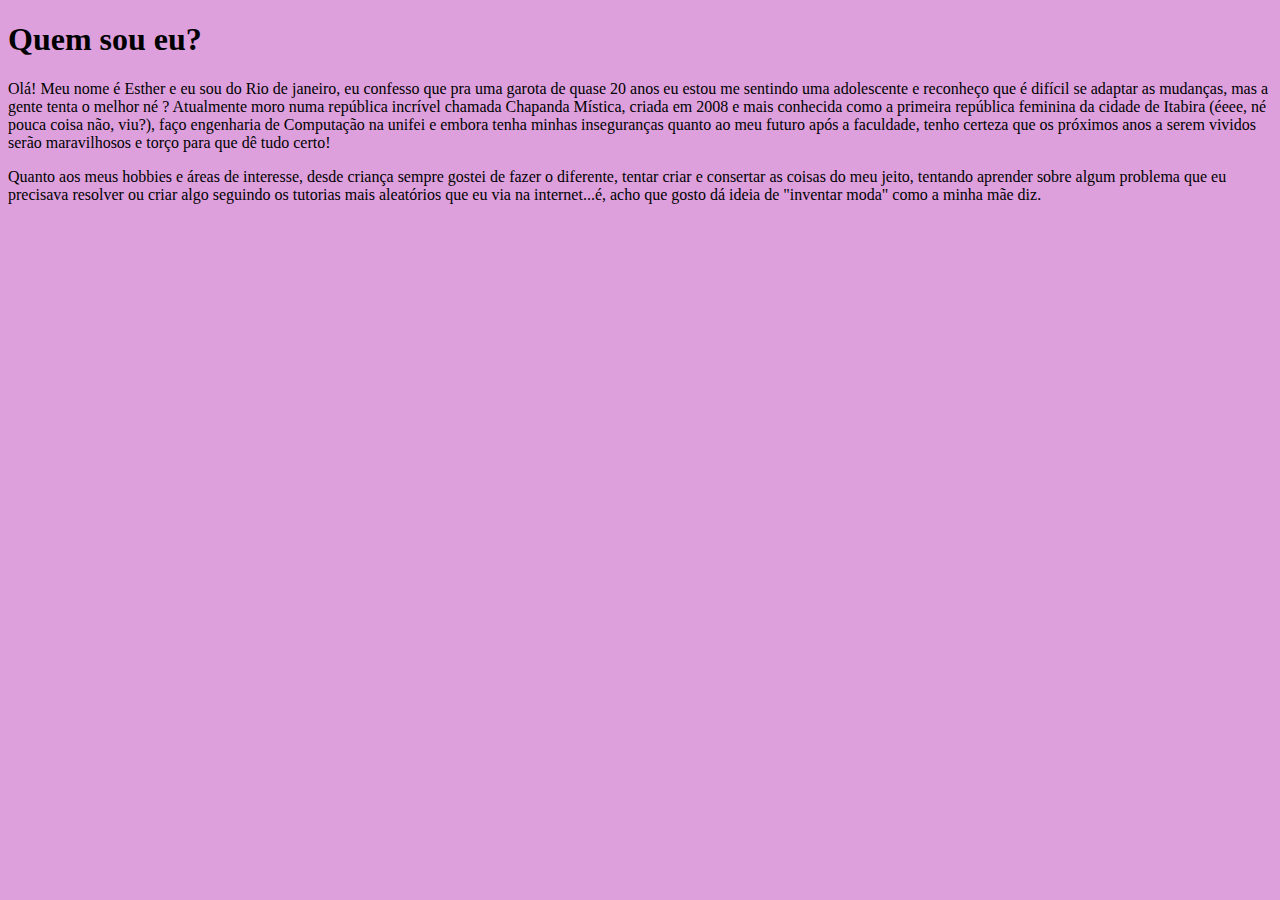
<file: quemsoueu.html>
<!DOCTYPE html>
<html lang="pt-br">
<head>
    <meta charset="UTF-8">
    <meta name="viewport" content="width=device-width, initial-scale=1.0">
    <title>Quem sou eu?</title>
    <style>
    body{background-color:plum;}
    </style>
</head>
<body>
    <h1>Quem sou eu?</h1>
    <p>Olá! Meu nome é Esther e eu sou do Rio de janeiro, eu confesso que pra uma garota de quase 20 anos eu estou me sentindo uma adolescente e reconheço que é difícil se adaptar as mudanças, mas a gente tenta o melhor né ? Atualmente moro numa república incrível chamada Chapanda Mística, criada em 2008 e mais conhecida como a primeira república feminina da cidade de Itabira (éeee, né pouca coisa não, viu?), faço engenharia de Computação na unifei e embora tenha minhas inseguranças quanto ao meu futuro após a faculdade, tenho certeza que os próximos anos a serem vividos serão maravilhosos e torço para que dê tudo certo! </p>
    <p>Quanto aos meus hobbies e áreas de interesse, desde criança sempre gostei de fazer o diferente, tentar criar e consertar as coisas do meu jeito, tentando aprender sobre algum problema que eu precisava resolver ou criar algo seguindo os tutorias mais aleatórios que eu via na internet...é, acho que gosto dá ideia de "inventar moda" como a minha mãe diz.
    </p>
</body>
</html>
</file>
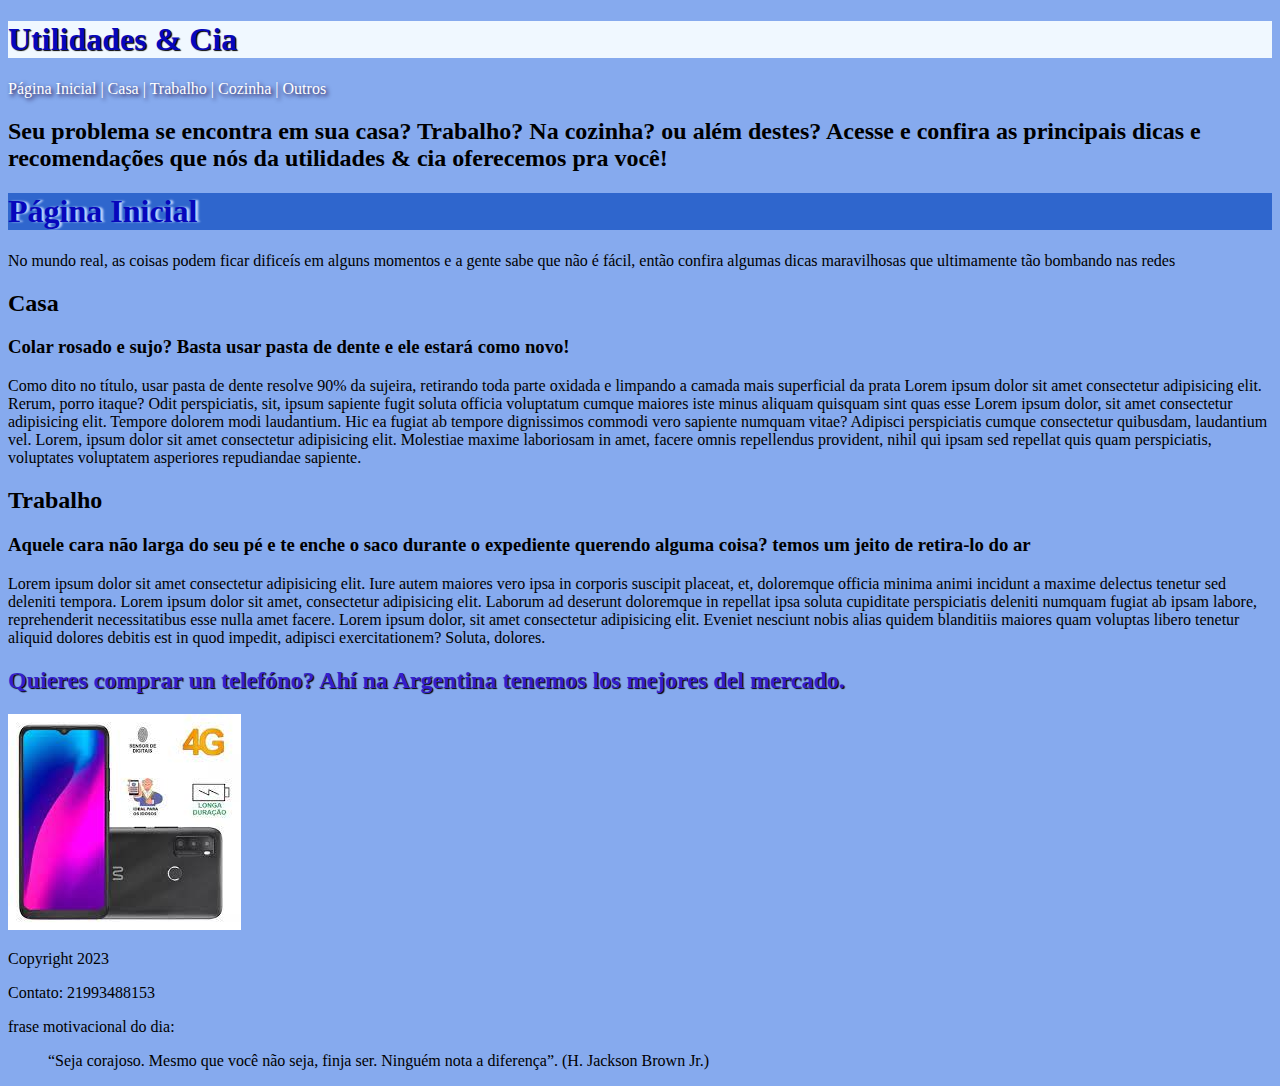
<file: ativ 4 - containers/noticia_containers.html>
<!DOCTYPE html>
<html lang="pt-br">
<head>
    <meta charset="UTF-8">
    <meta name="viewport" content="width=device-width, initial-scale=1.0">
    <title>Jornal Nacional</title>
    <link rel="shortcut icon" href="favicon.ico" type="image/x-icon">
    <link rel="stylesheet" href="style.css">
</head>
<body>
    <header>
     <h1>Utilidades & Cia</h1>
    <p style="color: white; text-shadow: 2px 2px 4px rgb(25, 2, 58);">
        Página Inicial | Casa | Trabalho | Cozinha | Outros
    </p>
 
    </header>
    <main>
        <h2>Seu problema se encontra em sua casa? Trabalho? Na cozinha? ou além destes? Acesse e confira as principais dicas e recomendações que nós da utilidades & cia oferecemos pra você!</h2>
        <h1 style="background-color: rgb(47, 102, 205); text-shadow: 3px 0px 2px rgb(186, 207, 250);">Página Inicial</h1>
        <p>No mundo real, as coisas podem ficar dificeís em alguns momentos e a gente sabe que não é fácil, então confira algumas dicas maravilhosas que ultimamente tão bombando nas redes </p>
        <article>
            <h2>Casa</h2>
            <h3>Colar rosado e sujo? Basta usar pasta de dente e ele estará como novo!</h3>
            <p>Como dito no título, usar pasta de dente resolve 90% da sujeira, retirando toda parte oxidada e limpando a camada mais superficial da prata Lorem ipsum dolor sit amet consectetur adipisicing elit. Rerum, porro itaque? Odit perspiciatis, sit, ipsum sapiente fugit soluta officia voluptatum cumque maiores iste minus aliquam quisquam sint quas esse Lorem ipsum dolor, sit amet consectetur adipisicing elit. Tempore dolorem modi laudantium. Hic ea fugiat ab tempore dignissimos commodi vero sapiente numquam vitae? Adipisci perspiciatis cumque consectetur quibusdam, laudantium vel. Lorem, ipsum dolor sit amet consectetur adipisicing elit. Molestiae maxime laboriosam in amet, facere omnis repellendus provident, nihil qui ipsam sed repellat quis quam perspiciatis, voluptates voluptatem asperiores repudiandae sapiente.
            </p>
        </article>
        <article>
            <h2>Trabalho</h2>
            <h3>Aquele cara não larga do seu pé e te enche o saco durante o expediente querendo alguma coisa? temos um jeito de retira-lo do ar
            </h3>
            <p>Lorem ipsum dolor sit amet consectetur adipisicing elit. Iure autem maiores vero ipsa in corporis suscipit placeat, et, doloremque officia minima animi incidunt a maxime delectus tenetur sed deleniti tempora.  Lorem ipsum dolor sit amet, consectetur adipisicing elit. Laborum ad deserunt doloremque in repellat ipsa soluta cupiditate perspiciatis deleniti numquam fugiat ab ipsam labore, reprehenderit necessitatibus esse nulla amet facere. Lorem ipsum dolor, sit amet consectetur adipisicing elit. Eveniet nesciunt nobis alias quidem blanditiis maiores quam voluptas libero tenetur aliquid dolores debitis est in quod impedit, adipisci exercitationem? Soluta, dolores.</p>
        </article>
    </main>
    <aside>
    <h2 style="color: rgb(53, 30, 206);text-shadow: 1px 1px 1px black;">Quieres comprar un telefóno? Ahí na Argentina tenemos los mejores del mercado.</h2>
    <img src="imagens/baixados.jpg" alt="celular de última geração, lançado em 2024 da marca Motorola">
    </aside>
    <footer>
        <p>Copyright 2023</p>
        <p>Contato: 21993488153</p>
        <p>frase motivacional do dia: <blockquote>“Seja corajoso. Mesmo que você não seja, finja ser. Ninguém nota a diferença”. (H. Jackson Brown Jr.)</blockquote> </p>
    </footer>
</body>
</html>
</file>
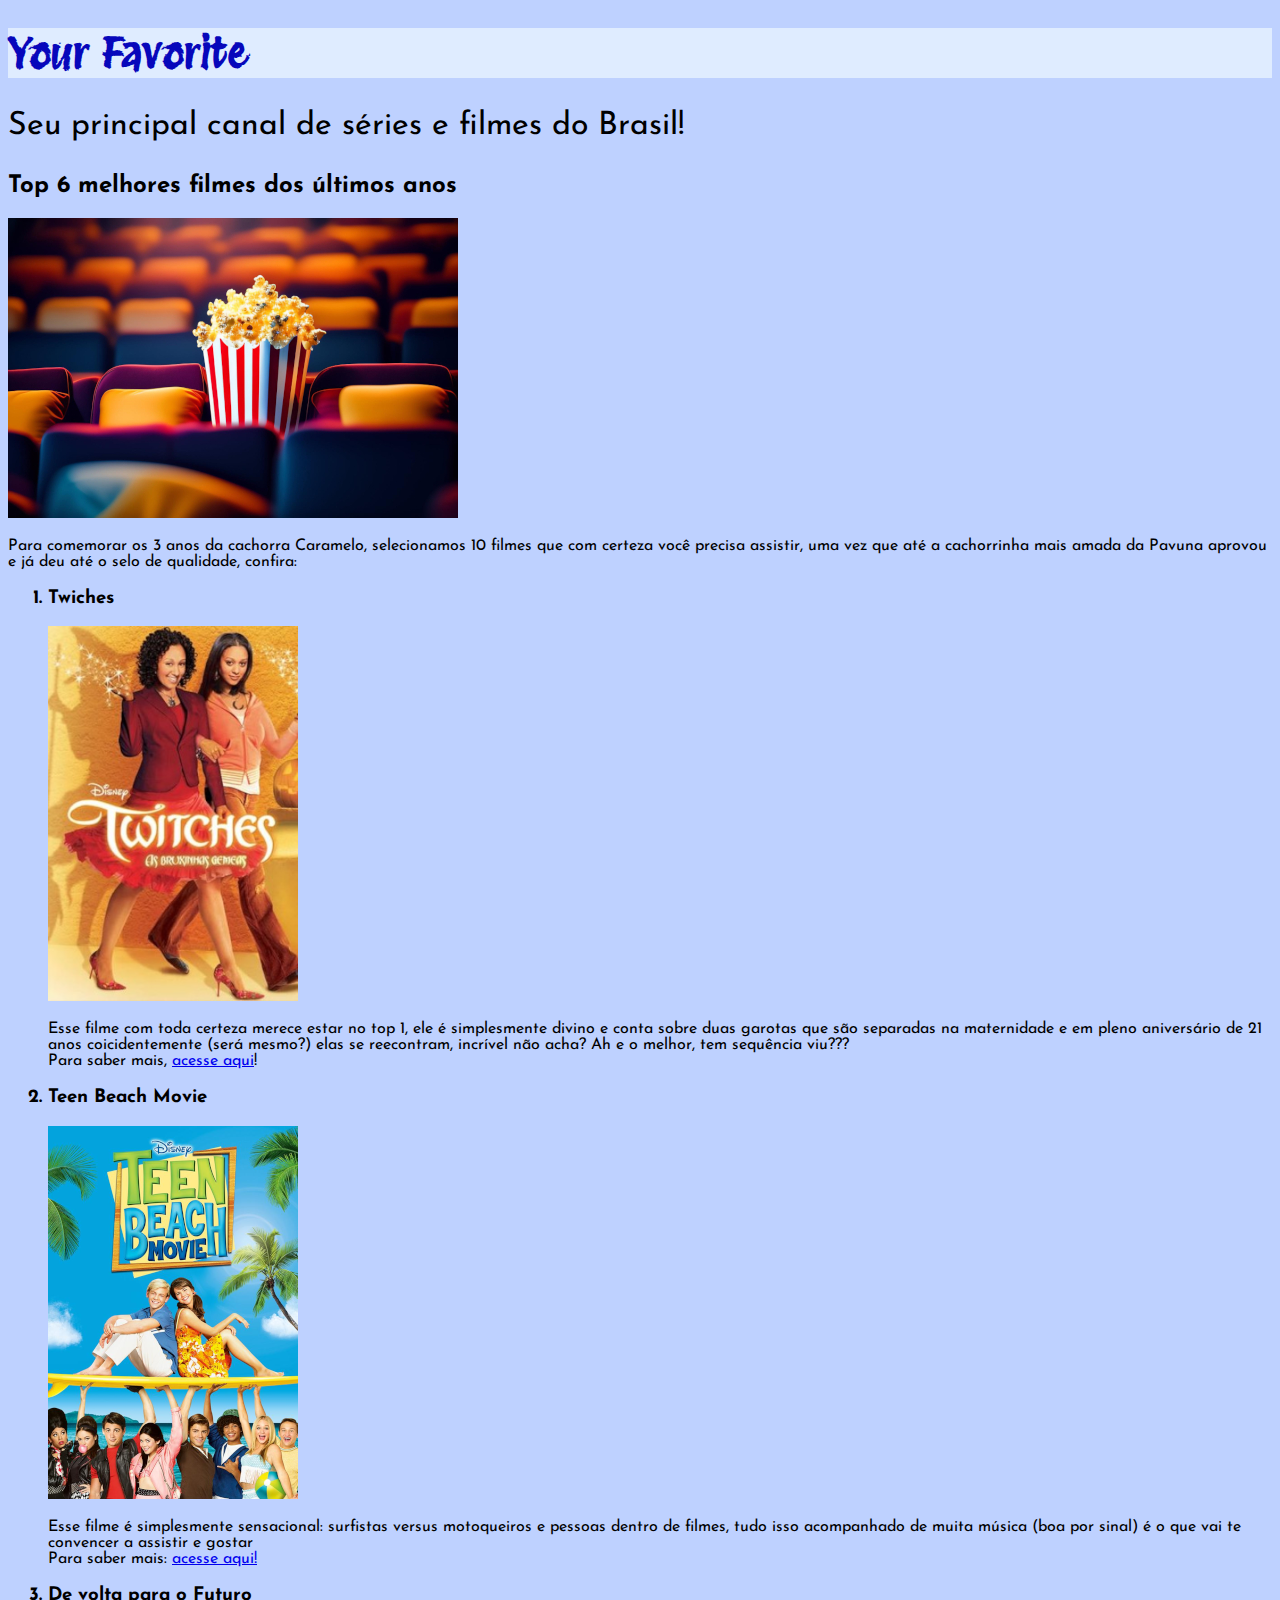
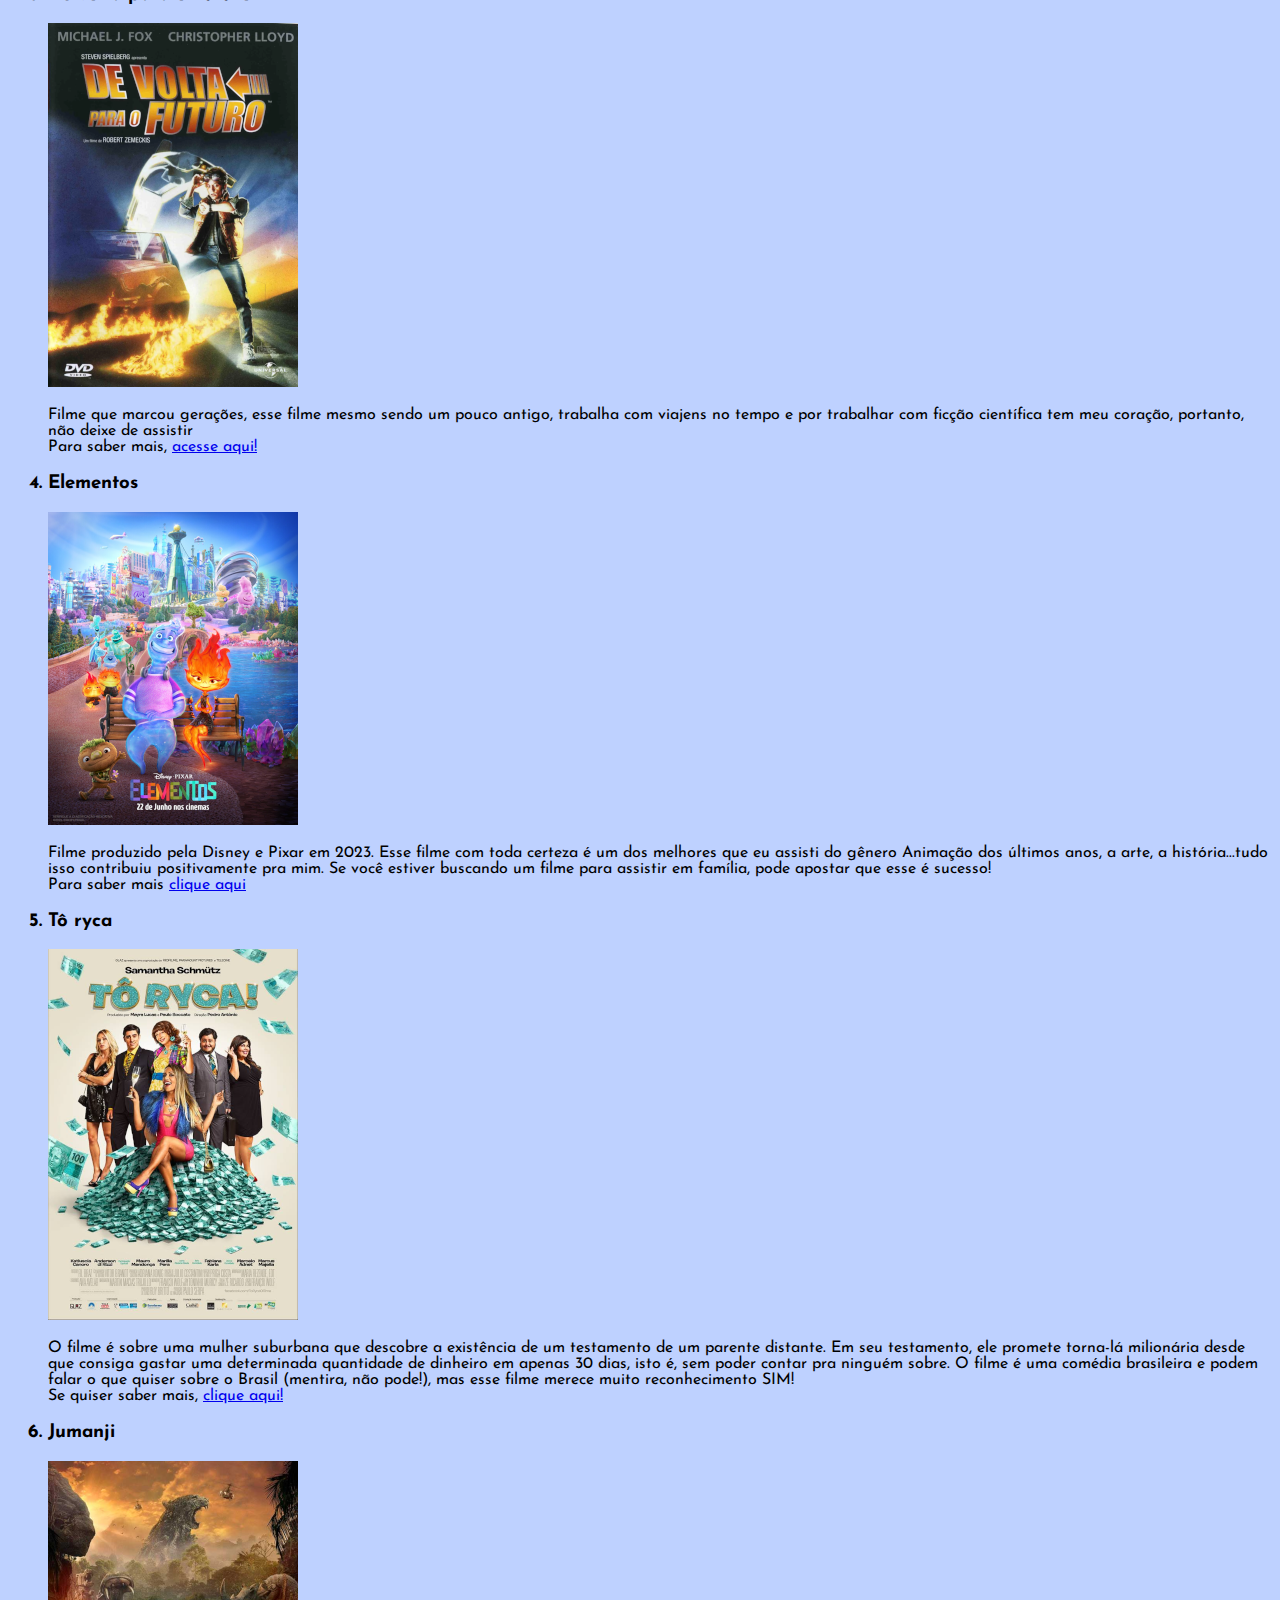
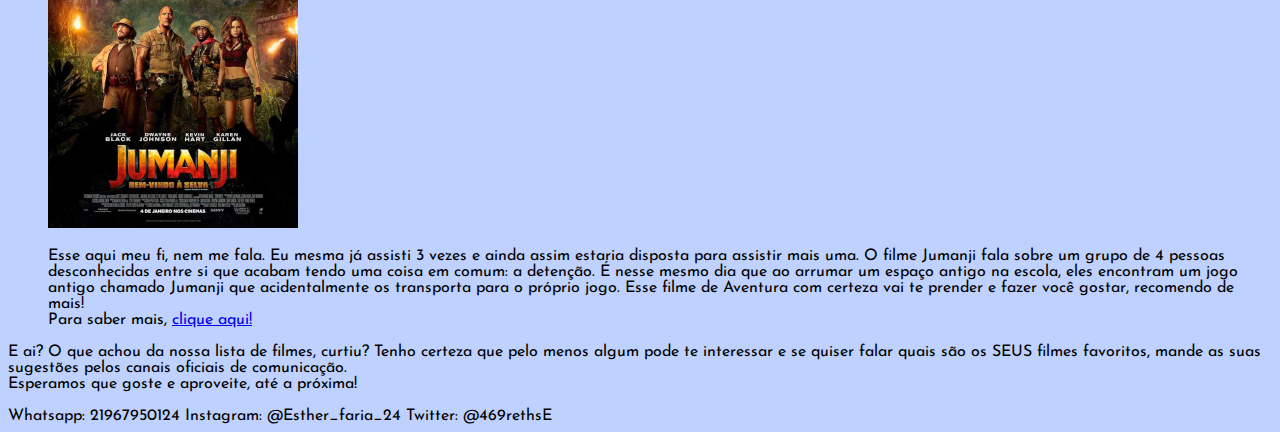
<file: Filmes/filmes.html>
<!DOCTYPE html>
<html lang="pt-br">
<head>
    <meta charset="UTF-8">
    <meta name="viewport" content="width=device-width, initial-scale=1.0">
    <title>Your Favorite</title>
    <link rel="shortcut icon" href="favicon.ico" type="image/x-icon">
    <link rel="stylesheet" href="style.css">
</head>
<body>
    <header>
    <h1>Your Favorite</h1>
    </header>
    <main>
    <p style="font-size: 32px;">Seu principal canal de séries e filmes do Brasil! </p>
    <h2>Top 6 melhores filmes dos últimos anos</h2>
    <img src="imagens/pipoca 450px.jpg" alt="Imagem de um pote com pipoca nas cadeiras do cinema, pra representar um filme">
    <p>Para comemorar os 3 anos da cachorra Caramelo, selecionamos 10 filmes que com certeza você precisa assistir, uma vez que até a cachorrinha mais amada da Pavuna aprovou e já deu até o selo de qualidade, confira: </p>
    <ol>
    <section>
        <h3>
            <li>Twiches</li>
        </h3>
        <img src="imagens/twitches 250px.png" alt="Capa do filme">
        <p>Esse filme com toda certeza merece estar no top 1, ele é simplesmente divino e conta sobre duas garotas que são separadas na maternidade e em pleno aniversário de 21 anos coicidentemente (será mesmo?) elas se reecontram, incrível não acha? Ah e o melhor, tem sequência viu??? <br> Para  saber mais, <a href="https://pt.wikipedia.org/wiki/Twitches_Too" target="_blank">acesse aqui</a>!</p>
       
    </section>
    <section>
            <h3> <li>Teen Beach Movie</li>
                </h3>
                <img src="imagens/Teen Beach Movie 250px.png" alt=" Capa do filme">
                <p>Esse filme é simplesmente sensacional: surfistas versus motoqueiros e pessoas dentro de filmes, tudo isso acompanhado de muita música (boa por sinal) é o que vai te convencer a assistir e gostar <br> Para saber mais: <a href="https://en.wikipedia.org/wiki/Teen_Beach_Movie " target="_blank">acesse aqui!</a></p>
                
    </section>
    <section>
        <h3><li>De volta para o Futuro</li></h3>
        <img src="imagens/De volta pro futuro 250px.png" alt="Capa do filme">
        <p>Filme que marcou gerações, esse filme mesmo sendo um pouco antigo, trabalha com viajens no tempo e por trabalhar com ficção científica tem meu coração,  portanto, não deixe de assistir  <br> Para saber mais, <a href="https://pt.wikipedia.org/wiki/Back_to_the_Future" target="_blank">acesse aqui!</a></p>
    </section>
    <section>
        <h3><li>Elementos</li></h3>
        <img src="imagens/Elementos 250px.png" alt="capa do filme">
        <p>Filme produzido pela Disney e Pixar em 2023. Esse filme com toda certeza é um dos melhores que eu assisti do gênero Animação dos últimos anos, a arte, a história...tudo isso contribuiu positivamente pra mim. Se você estiver buscando um filme para assistir em família, pode apostar que esse é sucesso! <br> Para saber mais <a href="https://disney.fandom.com/pt-br/wiki/Elementos" target="_blank">clique aqui</a></p>
    </section>
    <section>
        <h3><li>Tô ryca</li></h3>
        <img src="imagens/to ryca 250px.png" alt="capa do filme"
        >
        <p>O filme é sobre uma mulher suburbana que descobre a existência de um testamento de um parente distante. Em seu testamento, ele promete torna-lá milionária desde que consiga gastar uma determinada quantidade de dinheiro em apenas 30 dias, isto é, sem poder contar pra ninguém sobre. O filme é uma comédia brasileira e podem falar o que quiser sobre o Brasil (mentira, não pode!), mas esse filme merece muito reconhecimento SIM! <br> 
        Se quiser saber mais, <a href="https://pt.wikipedia.org/wiki/T%C3%B4_Ryca" target="_blank">clique aqui!</a>
        </p>
    </section>
    <section>
        <h3><li>Jumanji</li></h3>
        <img src="imagens/jumanji 250px.png" alt="capa do filme">
        <p>Esse aqui meu fi, nem me fala. Eu mesma já assisti 3 vezes e ainda assim estaria disposta para assistir mais uma. O filme Jumanji fala sobre um grupo de 4 pessoas desconhecidas entre si que acabam tendo uma coisa em comum: a detenção. É nesse mesmo dia que ao arrumar um espaço antigo na escola, eles encontram um jogo antigo chamado Jumanji que acidentalmente os transporta para o próprio jogo. Esse filme de Aventura com certeza vai te prender e fazer você gostar, recomendo de mais! <br> Para saber mais, <a href="https://pt.wikipedia.org/wiki/Jumanji:_Welcome_to_the_Jungle" target="_blank">clique aqui!</a> </p>
    </section>
    </ol>
    <p>E ai? O que achou da nossa lista de filmes, curtiu? Tenho certeza que pelo menos algum pode te interessar e se quiser falar quais são os SEUS filmes favoritos, mande as suas sugestões pelos canais oficiais de comunicação. <br> Esperamos que goste e aproveite, até a próxima!</p>
    </main>
    <footer>
    Whatsapp: 21967950124
    Instagram: @Esther_faria_24
    Twitter: @469rethsE
    </footer>
</body>
</html>
</file>
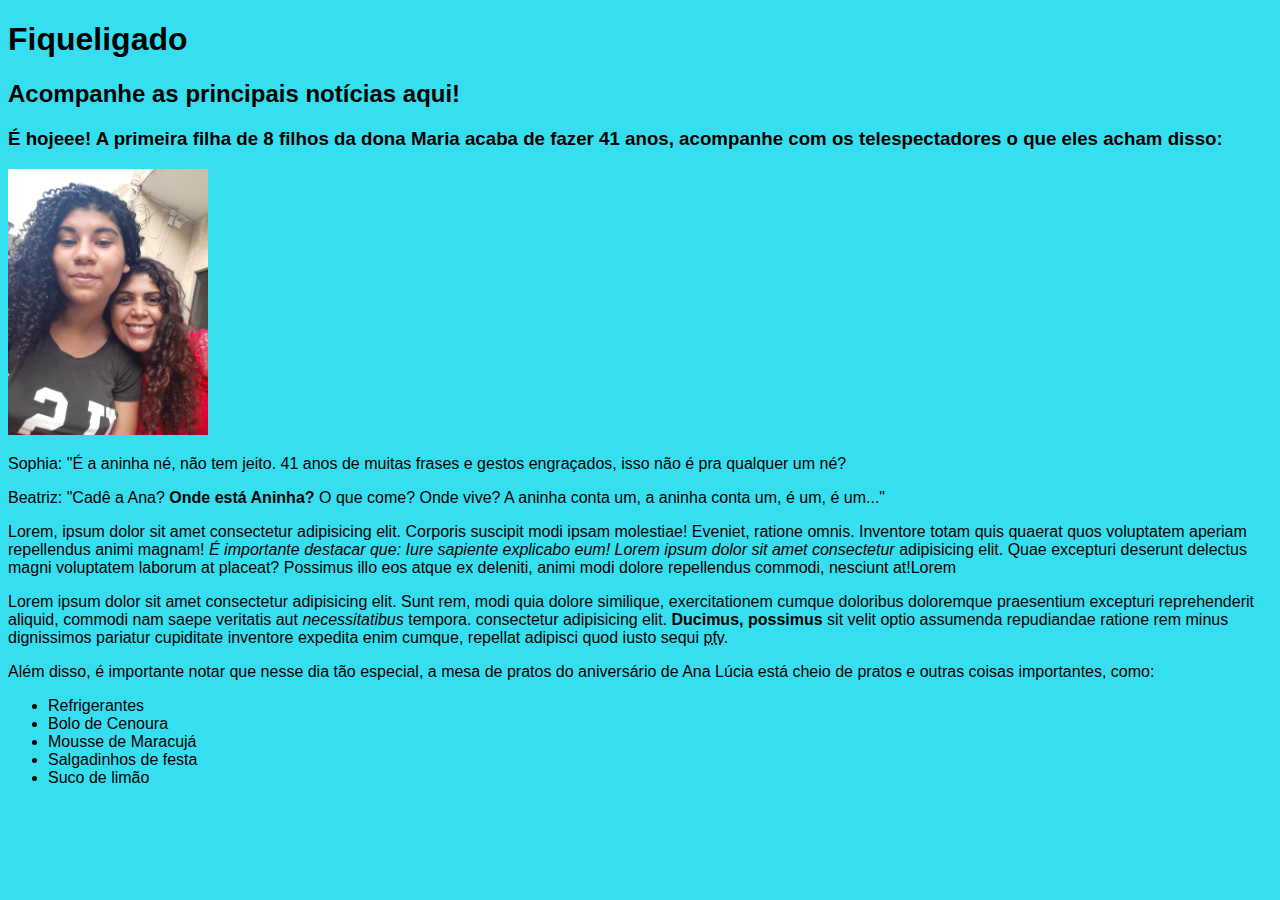
<file: Noticia/noticia.html>
<!DOCTYPE html>
<html lang="pt-br">
<head>
    <meta charset="UTF-8">
    <meta name="viewport" content="width=device-width, initial-scale=1.0">
    <title>Fiqueligado</title>
    <style>
        body{
            background-color: rgb(54, 223, 239);
            font-family: Arial, sans-serif;
        }
    </style>
</head>
<body>
    <h1>Fiqueligado</h1>
    <h2>
Acompanhe as principais notícias aqui!
    </h2>
    <h3>É hojeee! A primeira filha de 8 filhos da dona Maria acaba de fazer 41 anos, acompanhe com os telespectadores o que eles acham disso:</h3>
    <img src="imagens/mãe.jpg" alt="foto minha e da minha mãe" width="200px">
    <p>Sophia: "É a aninha né, não tem jeito. 41 anos de muitas frases e gestos engraçados, isso não é pra qualquer um né?</p>
    <p>Beatriz: "Cadê a Ana? <strong>Onde está Aninha?</strong> O que come? Onde vive? A aninha conta um, a aninha conta um, é um, é um..."</p>
    <p>Lorem, ipsum dolor sit amet consectetur adipisicing elit. Corporis suscipit modi ipsam molestiae! Eveniet, ratione omnis. Inventore totam quis quaerat quos voluptatem aperiam repellendus animi magnam!<em> É importante destacar que: Iure sapiente explicabo eum! Lorem ipsum dolor sit amet consectetur </em>adipisicing elit. Quae excepturi deserunt delectus magni voluptatem laborum at placeat? Possimus illo eos atque ex deleniti, animi modi dolore repellendus commodi, nesciunt at!Lorem</p>
    <p>Lorem ipsum dolor sit amet consectetur adipisicing elit. Sunt rem, modi quia dolore similique, exercitationem cumque doloribus doloremque praesentium excepturi reprehenderit aliquid, commodi nam saepe veritatis aut <em>necessitatibus </em>tempora. consectetur adipisicing elit. <strong>Ducimus, possimus</strong> sit velit optio assumenda repudiandae ratione rem minus dignissimos pariatur cupiditate inventore expedita enim cumque, repellat adipisci quod iusto sequi <abbr title="por favor">pfv</abbr>.</p>
    <p>
    Além disso, é importante notar que nesse dia tão especial, a mesa de pratos do aniversário de Ana Lúcia está cheio de pratos e outras coisas importantes, como:</p>
    <ul>
        <li>Refrigerantes</li>
        <li>Bolo de Cenoura</li>
        <li>Mousse de Maracujá</li>
        <li>Salgadinhos de festa</li>
        <li>Suco de limão</li>
    </ul>
</body>
</html>
</file>
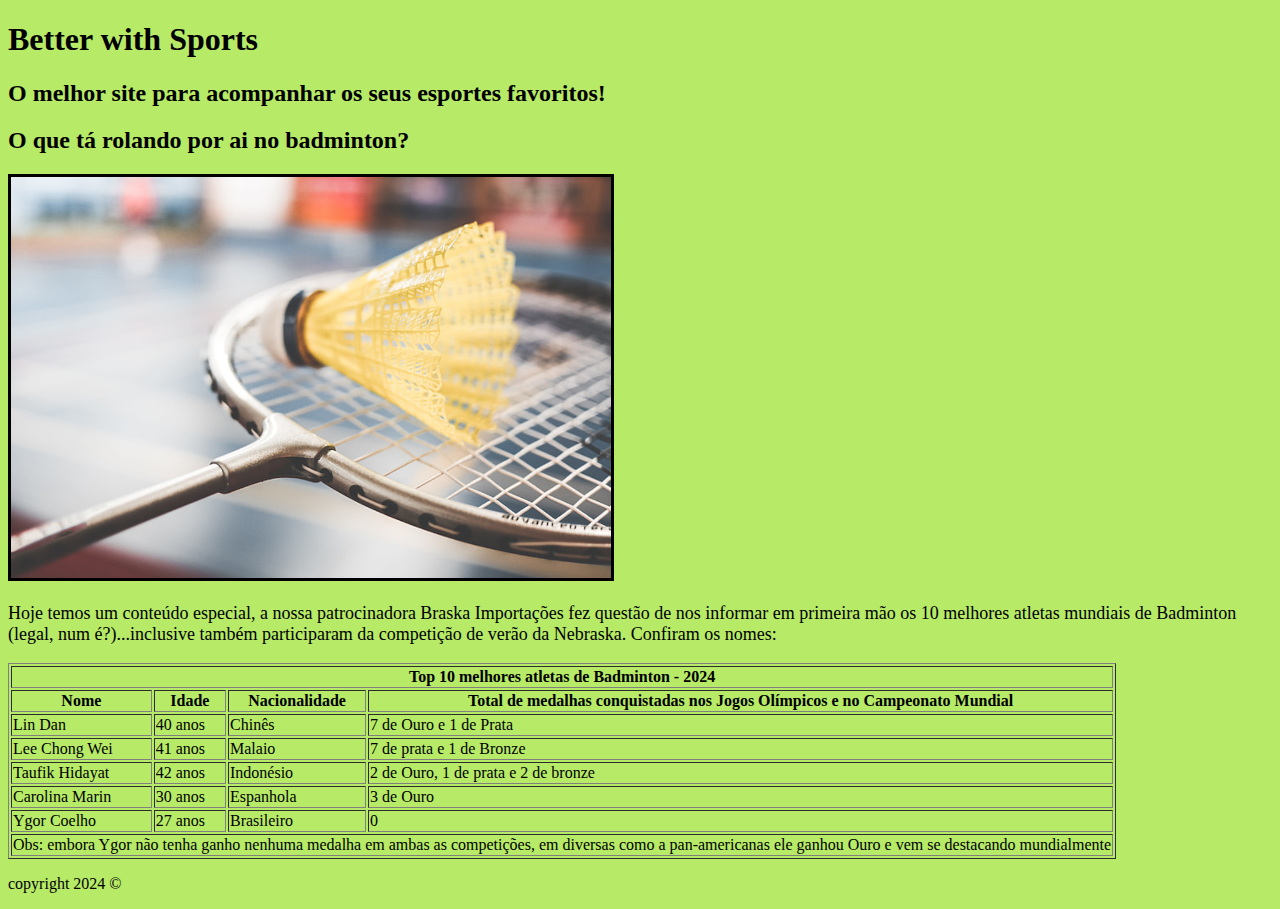
<file: tenistas(badmentistas)/tenistas.html>
<!DOCTYPE html>
<html lang="pt-br">
<head>
    <meta charset="UTF-8">
    <meta name="viewport" content="width=device-width, initial-scale=1.0">
    <title>Better with Sports</title>
    <link rel="shortcut icon" href="favicon.ico" type="image/x-icon">
    <link rel="stylesheet" href="style.css">
</head>
<body>
    <header>
        <h1>Better with Sports</h1>
    </header>
    <main>
        <h2>O melhor site para acompanhar os seus esportes favoritos! </h2>
        <h2>O que tá rolando por ai no badminton?</h2>
        <img src="badminton.png" alt="badminton" border="3">
        <p style="font-size: 18px;"> Hoje temos um conteúdo especial, a nossa patrocinadora Braska Importações fez questão de nos informar em primeira mão os 10 melhores atletas mundiais de Badminton (legal, num é?)...inclusive também participaram da competição de verão da Nebraska. Confiram os nomes: </p>
        <table border="1">
        <thead>
        <tr><th colspan="4">Top 10 melhores atletas de Badminton - 2024</th></tr>
        <tr>
        <th>Nome</th>
        <th>Idade</th>
        <th>Nacionalidade</th>
        <th>Total de medalhas conquistadas nos Jogos Olímpicos e no Campeonato Mundial</th>
        </tr>
        </thead>
        <tbody>
        <tr>
        <td>Lin Dan</td>
        <td>40 anos</td>
        <td>Chinês</td>
        <td>7 de Ouro e 1 de Prata</td>
        </tr>
        <tr>
            <td>Lee Chong Wei</td>
            <td>41 anos</td>
            <td>Malaio</td>
            <td>7 de prata e 1 de Bronze</td>
        </tr>
        <tr>
            <td>Taufik Hidayat</td>
            <td>42 anos</td>
            <td>Indonésio</td>
            <td>2 de Ouro, 1 de prata e 2 de bronze</td>
        </tr>
        <tr>
        <td>Carolina Marin</td>
        <td>30 anos</td>
        <td>Espanhola</td>
        <td>3 de Ouro</td>
        </tr>
        <tr>
            <td>Ygor Coelho</td>
            <td>27 anos</td>
            <td>Brasileiro </td>
            <td>0</td>
        </tr>
        </tbody>
        <tfoot>
           <tr><td colspan="4">Obs: embora Ygor não tenha ganho nenhuma medalha em ambas as competições, em diversas como a pan-americanas ele ganhou Ouro e vem se destacando mundialmente</td></tr>
        </tfoot>
        </table>
    </main>
    <footer><p>copyright 2024 ©</p></footer>
</body>
</html>
</file>
<file: ativ 4 - containers/style.css>
body{
    background-color: rgb(134, 170, 238);
    
}
h1{
    color: rgb(7, 7, 188);
    text-shadow: 1px 1px 1px black;
    background-color: aliceblue;
}
</file>
<file: Css Zen Garden/style.css>
@import url('https://fonts.googleapis.com/css2?family=Playfair+Display&family=Rubik+Doodle+Shadow&family=Tauri&display=swap');

@import url('https://fonts.googleapis.com/css2?family=Foldit:wght@600&family=Rubik+Doodle+Shadow&display=swap');

/*paleta de cores:
cor de fundo:#C791FF
cor de fonte:#5F005F
cor de destaque:#568308

*/
html{width: 80%;
max-width: 1280px;
position: center;
height: 100%;
margin: auto;}

body{font-family: "Playfair Display", serif;
   background-color: #C791FF;
   color: #831173;
 
   
}

header{
    background-color: #5F005F;
    text-align: center;
}
header h1{color:rgb(213, 0, 210);
display: inline;
padding-right:  1em;
}

header h2{color: rgb(178, 6, 201);
display: inline;}

h1{font-family: 'Rubik Doodle Shadow';
    text-align: center;
font-size:2.5rem;
color:#380b38 ;}

h2{
text-align: center;
font-size: 1.4rem;
}
h3{text-align: center;
font-size: 1.2rem;}

footer{
    display: flex;
    justify-content: space-evenly;
    margin: 4%;
    flex-wrap: wrap;
}

footer a{color: rgb(52, 0, 36);
    border:rgb(30, 52, 30) 2px solid;
    padding: 0.5em;
   
 } /*mudei aqui*/
a{background-color: rgb(185, 0, 179);
  font-weight: bold; 
  color: #000000;
}/*add aqui*/
a:hover{color: rgb(242, 144, 255);
font-weight: normal;}/*add aqui*/ 

p{text-indent:1em;}


section.intro{ height: 550px ;}

.summary{text-align: right;}

.mainsupporting{text-align: center;
line-height: 1.5;}

.mainsupporting p:first-of-type:first-letter{font-size:3em;
    font-family: 'Franklin Gothic Medium', 'Arial Narrow', Arial, sans-serif;
    float: left;
 }

abbr{
    font-variant: small-caps;
    }
    
aside ul{list-style-type: none;}
aside ul li{
        margin: 1em;
        text-align: center;
    }

.page-wrapper{position: relative;}
.explanation{width: 60%;
margin-right: 35%;
border-right: solid 1px #000000 ;
padding-right:2%;}

#zen-intro{height: 550px;}

#design-archives{display: none;}
.design-selection{
    position: absolute;
    top: 510px;
    left: 62%;
    padding-left:1%;
    padding-right:1%;

}
#zen-participation{
    margin-top: 6%;
}

.benefits{
    display: flex;
    border-bottom: #380b38 solid 2px;
    border-top: #380b38 solid 2px;
}
.benefits h3{
    order:2 ;
    align-self:  center; 
    flex-basis: 30%; 
   
}
.zen-benefits p{flex-basis: 70%;}

.participation{
    display: flex;
    flex-wrap: wrap;
    border-top: #380b38 2px solid;
}
.participation h3, .participation p{
    flex-basis: 50%;
  }
.participation h3{align-self: center;}


.design-selection li{
padding-top: 1px;
border-top: rgb(139, 53, 156) solid 2px; }

.design-selection li:last-child{
    padding-bottom: 8px;
    border-bottom: rgb(139, 53, 156) solid 2px;}

@media screen and (max-width:768px)
{
.design-selection{
        position: static;
        width: 100%;
    }
.explanation{width: 100%;
    border-right: none;
       }

#zen-intro{height: auto;}

.participation{ flex-direction: column;
     }
p{text-indent: 0;}
}

@media print{


body{font-family: 'Times New Roman', Times, serif;
    background-color: #993cfc;}
header{
    background-color: #ffe4ff;
    text-align: center;}
header h1{color: blue}
header h2{color:#000000}
.design-selection{
    position: static;
    width: 100%;
}
.explanation{width: 100%;
    border-right: none;
       }
}
</file>
<file: Curriculum vitae/style.css>
@font-face {
    font-family:'Mercy Christole' ;
    src: url('Mercy.ttf') format('truetype');
    font-weight: normal;
    font-style:normal;
}

/*Paleta de cores 


A organização desse código está indo de acordo com a elaboração desse site, ou seja, ele segue a ordem do site (header, main, footer e assim vai...)
*/


@import url('https://fonts.googleapis.com/css2?family=Domine:wght@400..700&display=swap');



@keyframes animar { 0%{
    background-position-x:0%;
}
    100%{background-position-x:100%}}

body{font-family: "Handlee", cursive;
font-weight: 400;
font-style: normal;
background-color: #fff0af;
margin: 0px 0px 0px 0px;
}

header{background-color: #fafafa;}
h1{  
    display: inline-block;
    position: relative;
     top: 12px;
     left: 8px;
     margin-left: 8px; 
    font-family: 'Mercy Christole',serif;
letter-spacing: 0.15em;
background: linear-gradient(45deg, #8CFFDA,
#8447FF,#D972FF
);

animation: animar 8s linear infinite alternate;
background-size: 400% 100%;
-webkit-background-clip: text;
-webkit-text-fill-color: transparent;
-webkit-text-stroke: 0.1px #740796;
}
nav{
    display: inline;
}
nav ul{display: inline;}
nav a{text-decoration: none;
    color: #540073;}
nav li{list-style-type: none;
    display: inline-block;
    top: 6px;
    padding: 8px;
    }
a:hover{color: #cb0087;}
.about{background-color: #fff0af ;
    padding: 2% 0% 0% 3%;
} /*sobre mim*/
.about p:last-child{margin-bottom: 0px;
padding-bottom: 2%;}

#me{
border-radius: 100%;
width: 250px;
height: 250px;
object-fit: cover;
box-shadow: 4px 7px 5px #290024 ;
} 
.flex01{display: flex;}
.flex01 div+div{margin-left: 4%;
padding-right: 1%;}
.about h2{background-color: #fff0af;
color:black;
text-shadow:3px 2px 4px rgb(255, 207, 63);}
h2{
background-color: #000000;
text-align: center;
color: rgb(255, 255, 255);
margin: 0px;
padding: 2%;
} /*educação*/
footer{
background-color: #740796;
}
footer{padding: 1%;}
footer ul li{list-style-type: none; 
    display: inline; 
    padding: 3%;
}
footer nav ul li{list-style-type: none; 
    display: block; 
    padding: 10px 0px 8px 0px;}
footer nav ul{ position: relative;
left: 1.5%;}
footer ul{text-align: center;
}
footer nav a {color: #000000;}
footer nav a:hover{color:white;
text-decoration: underline;}
footer p{color: white;}
</file>
<file: seletores/style.css>
a{color:red;
    text-decoration: none;
}

a:hover{color: green;}

p{font-family: Arial, Helvetica, sans-serif;}

h1+p{font-weight: bold;}

.destaque{
    font-family:Arial, Helvetica, sans-serif;

}

p.destaque{font-weight: bolder;}

strong.destaque{color: red;}

body{background-color:rgb(244, 199, 199) ;}
</file>
<file: Ídolos Brasil/style.css>
@import url('https://fonts.googleapis.com/css2?family=Playfair+Display&display=swap');

body{
    font-family: "Playfair Display", Arial, Helvetica, sans-serif;
    background-color: rgb(255, 209, 139);
    
}
h1{color: orangered;
text-shadow: 1px 1px 1px rgb(120, 53, 30);}

a{
    color:rgb(228, 10, 10);
}
</file>
<file: Filmes/style.css>
@import url('https://fonts.googleapis.com/css2?family=Protest+Revolution&display=swap');

@import url('https://fonts.googleapis.com/css2?family=Josefin+Sans:ital,wght@0,100..700;1,100..700&display=swap');


h1{
    font-family: "Protest Revolution",Arial;
    color: rgb(7, 7, 187);
    background-color: rgb(223, 236, 255);
    font-size: 42px;
}
body{
    font-family: 'Josefin Sans', Arial, Helvetica, sans-serif;
    background-color: rgb(190, 209, 255);
    font-size: 16px;
}
</file>
<file: tenistas(badmentistas)/style.css>
body{
    background-color: rgb(182, 234, 103);
}
</file>
